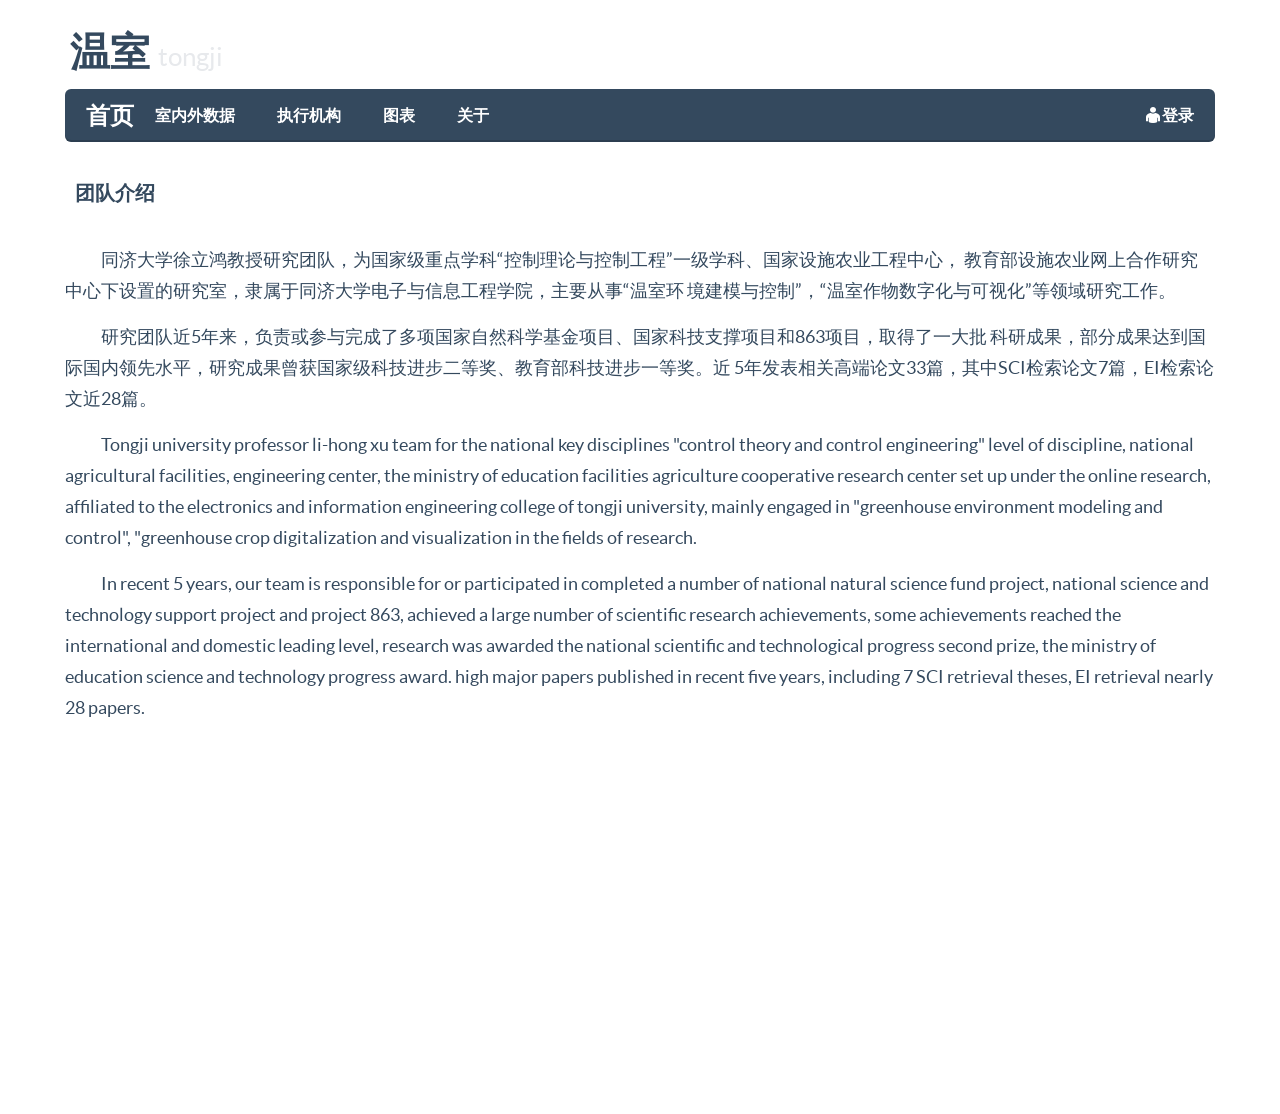
<file: index.html>
<!DOCTYPE html>
<html lang="en">
  <head>
    <meta charset="utf-8">
    <title>indoor</title>
    <meta name="viewport" content="width=device-width, initial-scale=1.0">
<link href="css/vendor/bootstrap/css/bootstrap.min.css" rel="stylesheet">
<link href="css/flat-ui.css" rel="stylesheet">
<link href="css/diy.css" rel="stylesheet">
<link rel="shortcut icon" href="img/favicon.ico">
<script src="http://apps.bdimg.com/libs/angular.js/1.4.6/angular.min.js"></script>
<script src="js/vendor/jquery.min.js"></script>
<script src="js/flat-ui.min.js"></script>
<script src="assets/js/application.js"></script>

  </head>
  <body>
    <div class="container" ng-app="myApp" ng-controller="customersCtrl">
   <h3> 温室 <small>tongji</small></h3>
      <div class="row">
        <div class="col-xs-12">
          <nav class="navbar navbar-inverse navbar-embossed" role="navigation">
            <div class="navbar-header">
              <button type="button" class="navbar-toggle" data-toggle="collapse" data-target="#navbar-collapse-01">
                <span class="sr-only">Toggle navigation</span>
              </button>
              <a class="navbar-brand" href="index.html">首页</a>
            </div>
            <div class="collapse navbar-collapse" id="navbar-collapse-01">
              <ul class="nav navbar-nav navbar-left">
                    <li><a href="indoor.html">室内外数据</a></li>
                    <li><a href="action.html">执行机构</a></li>
                    <li><a href="diagraph.html">图表</a></li>
                    <li><a href="#">关于</a></li>
                  </ul>

               
               <ul class="nav navbar-nav navbar-right">
                <li><a href="login.html"><span class="fui-user"></span>登录</a></li>
                  
                      
              </ul> 
            </div><!-- /.navbar-collapse -->
          </nav><!-- /navbar -->
        </div>
      </div> <!-- /row -->

<div class="row">
    <div class="col-xs-12">
        <h4 class="tile-title">团队介绍</h4>
        <br>
        <p style="text-indent: 2em">
            同济大学徐立鸿教授研究团队，为国家级重点学科“控制理论与控制工程”一级学科、国家设施农业工程中心，
            教育部设施农业网上合作研究中心下设置的研究室，隶属于同济大学电子与信息工程学院，主要从事“温室环
            境建模与控制”，“温室作物数字化与可视化”等领域研究工作。</p>

        <p style="text-indent: 2em">研究团队近5年来，负责或参与完成了多项国家自然科学基金项目、国家科技支撑项目和863项目，取得了一大批
            科研成果，部分成果达到国际国内领先水平，研究成果曾获国家级科技进步二等奖、教育部科技进步一等奖。近
            5年发表相关高端论文33篇，其中SCI检索论文7篇，EI检索论文近28篇。</p>

        <p style="text-indent: 2em">
            Tongji university professor li-hong xu team for the national key disciplines "control theory and control engineering"
            level of discipline, national agricultural facilities, engineering center, the ministry of education facilities
            agriculture cooperative research center set up under the online research, affiliated to the electronics and information
            engineering college of tongji university, mainly engaged in "greenhouse environment modeling and control", "greenhouse
            crop digitalization and visualization in the fields of research.
        </p>

        <p style="text-indent: 2em">In recent 5 years, our team is responsible for or participated in completed a number of national
            natural science fund project, national science and technology support project and project 863, achieved a large number of
            scientific research achievements, some achievements reached the international and domestic leading level, research was
            awarded the national scientific and technological progress second prize, the ministry of education science and technology
            progress award. high major papers published in recent five years, including 7 SCI retrieval theses, EI retrieval nearly 28 papers.</p>
        <iframe width="304" height="365" frameborder="0" scrolling="no" marginheight="0" marginwidth="0" src="http://j.map.baidu.com/yg8xF"></iframe>
       </div>

</div>


    </div>
    <!-- /.container -->



  </body>
</html>
</file>
<file: css/flat-ui.css>
@font-face {
  font-family: 'Lato';
  src: url('../fonts/lato/lato-black.eot');
  src: url('../fonts/lato/lato-black.eot?#iefix') format('embedded-opentype'), url('../fonts/lato/lato-black.woff') format('woff'), url('../fonts/lato/lato-black.ttf') format('truetype'), url('../fonts/lato/lato-black.svg#latoblack') format('svg');
  font-weight: 900;
  font-style: normal;
}
@font-face {
  font-family: 'Lato';
  src: url('../fonts/lato/lato-bold.eot');
  src: url('../fonts/lato/lato-bold.eot?#iefix') format('embedded-opentype'), url('../fonts/lato/lato-bold.woff') format('woff'), url('../fonts/lato/lato-bold.ttf') format('truetype'), url('../fonts/lato/lato-bold.svg#latobold') format('svg');
  font-weight: bold;
  font-style: normal;
}
@font-face {
  font-family: 'Lato';
  src: url('../fonts/lato/lato-bolditalic.eot');
  src: url('../fonts/lato/lato-bolditalic.eot?#iefix') format('embedded-opentype'), url('../fonts/lato/lato-bolditalic.woff') format('woff'), url('../fonts/lato/lato-bolditalic.ttf') format('truetype'), url('../fonts/lato/lato-bolditalic.svg#latobold-italic') format('svg');
  font-weight: bold;
  font-style: italic;
}
@font-face {
  font-family: 'Lato';
  src: url('../fonts/lato/lato-italic.eot');
  src: url('../fonts/lato/lato-italic.eot?#iefix') format('embedded-opentype'), url('../fonts/lato/lato-italic.woff') format('woff'), url('../fonts/lato/lato-italic.ttf') format('truetype'), url('../fonts/lato/lato-italic.svg#latoitalic') format('svg');
  font-weight: normal;
  font-style: italic;
}
@font-face {
  font-family: 'Lato';
  src: url('../fonts/lato/lato-light.eot');
  src: url('../fonts/lato/lato-light.eot?#iefix') format('embedded-opentype'), url('../fonts/lato/lato-light.woff') format('woff'), url('../fonts/lato/lato-light.ttf') format('truetype'), url('../fonts/lato/lato-light.svg#latolight') format('svg');
  font-weight: 300;
  font-style: normal;
}
@font-face {
  font-family: 'Lato';
  src: url('../fonts/lato/lato-regular.eot');
  src: url('../fonts/lato/lato-regular.eot?#iefix') format('embedded-opentype'), url('../fonts/lato/lato-regular.woff') format('woff'), url('../fonts/lato/lato-regular.ttf') format('truetype'), url('../fonts/lato/lato-regular.svg#latoregular') format('svg');
  font-weight: normal;
  font-style: normal;
}
@font-face {
  font-family: 'Flat-UI-Icons';
  src: url('../fonts/glyphicons/flat-ui-icons-regular.eot');
  src: url('../fonts/glyphicons/flat-ui-icons-regular.eot?#iefix') format('embedded-opentype'), url('../fonts/glyphicons/flat-ui-icons-regular.woff') format('woff'), url('../fonts/glyphicons/flat-ui-icons-regular.ttf') format('truetype'), url('../fonts/glyphicons/flat-ui-icons-regular.svg#flat-ui-icons-regular') format('svg');
}
[class^="fui-"],
[class*="fui-"] {
  font-family: 'Flat-UI-Icons';
  speak: none;
  font-style: normal;
  font-weight: normal;
  font-variant: normal;
  text-transform: none;
  -webkit-font-smoothing: antialiased;
  -moz-osx-font-smoothing: grayscale;
}
.fui-triangle-up:before {
  content: "\e600";
}
.fui-triangle-down:before {
  content: "\e601";
}
.fui-triangle-up-small:before {
  content: "\e602";
}
.fui-triangle-down-small:before {
  content: "\e603";
}
.fui-triangle-left-large:before {
  content: "\e604";
}
.fui-triangle-right-large:before {
  content: "\e605";
}
.fui-arrow-left:before {
  content: "\e606";
}
.fui-arrow-right:before {
  content: "\e607";
}
.fui-plus:before {
  content: "\e608";
}
.fui-cross:before {
  content: "\e609";
}
.fui-check:before {
  content: "\e60a";
}
.fui-radio-unchecked:before {
  content: "\e60b";
}
.fui-radio-checked:before {
  content: "\e60c";
}
.fui-checkbox-unchecked:before {
  content: "\e60d";
}
.fui-checkbox-checked:before {
  content: "\e60e";
}
.fui-info-circle:before {
  content: "\e60f";
}
.fui-alert-circle:before {
  content: "\e610";
}
.fui-question-circle:before {
  content: "\e611";
}
.fui-check-circle:before {
  content: "\e612";
}
.fui-cross-circle:before {
  content: "\e613";
}
.fui-plus-circle:before {
  content: "\e614";
}
.fui-pause:before {
  content: "\e615";
}
.fui-play:before {
  content: "\e616";
}
.fui-volume:before {
  content: "\e617";
}
.fui-mute:before {
  content: "\e618";
}
.fui-resize:before {
  content: "\e619";
}
.fui-list:before {
  content: "\e61a";
}
.fui-list-thumbnailed:before {
  content: "\e61b";
}
.fui-list-small-thumbnails:before {
  content: "\e61c";
}
.fui-list-large-thumbnails:before {
  content: "\e61d";
}
.fui-list-numbered:before {
  content: "\e61e";
}
.fui-list-columned:before {
  content: "\e61f";
}
.fui-list-bulleted:before {
  content: "\e620";
}
.fui-window:before {
  content: "\e621";
}
.fui-windows:before {
  content: "\e622";
}
.fui-loop:before {
  content: "\e623";
}
.fui-cmd:before {
  content: "\e624";
}
.fui-mic:before {
  content: "\e625";
}
.fui-heart:before {
  content: "\e626";
}
.fui-location:before {
  content: "\e627";
}
.fui-new:before {
  content: "\e628";
}
.fui-video:before {
  content: "\e629";
}
.fui-photo:before {
  content: "\e62a";
}
.fui-time:before {
  content: "\e62b";
}
.fui-eye:before {
  content: "\e62c";
}
.fui-chat:before {
  content: "\e62d";
}
.fui-home:before {
  content: "\e62e";
}
.fui-upload:before {
  content: "\e62f";
}
.fui-search:before {
  content: "\e630";
}
.fui-user:before {
  content: "\e631";
}
.fui-mail:before {
  content: "\e632";
}
.fui-lock:before {
  content: "\e633";
}
.fui-power:before {
  content: "\e634";
}
.fui-calendar:before {
  content: "\e635";
}
.fui-gear:before {
  content: "\e636";
}
.fui-bookmark:before {
  content: "\e637";
}
.fui-exit:before {
  content: "\e638";
}
.fui-trash:before {
  content: "\e639";
}
.fui-folder:before {
  content: "\e63a";
}
.fui-bubble:before {
  content: "\e63b";
}
.fui-export:before {
  content: "\e63c";
}
.fui-calendar-solid:before {
  content: "\e63d";
}
.fui-star:before {
  content: "\e63e";
}
.fui-star-2:before {
  content: "\e63f";
}
.fui-credit-card:before {
  content: "\e640";
}
.fui-clip:before {
  content: "\e641";
}
.fui-link:before {
  content: "\e642";
}
.fui-tag:before {
  content: "\e643";
}
.fui-document:before {
  content: "\e644";
}
.fui-image:before {
  content: "\e645";
}
.fui-facebook:before {
  content: "\e646";
}
.fui-youtube:before {
  content: "\e647";
}
.fui-vimeo:before {
  content: "\e648";
}
.fui-twitter:before {
  content: "\e649";
}
.fui-spotify:before {
  content: "\e64a";
}
.fui-skype:before {
  content: "\e64b";
}
.fui-pinterest:before {
  content: "\e64c";
}
.fui-path:before {
  content: "\e64d";
}
.fui-linkedin:before {
  content: "\e64e";
}
.fui-google-plus:before {
  content: "\e64f";
}
.fui-dribbble:before {
  content: "\e650";
}
.fui-behance:before {
  content: "\e651";
}
.fui-stumbleupon:before {
  content: "\e652";
}
.fui-yelp:before {
  content: "\e653";
}
.fui-wordpress:before {
  content: "\e654";
}
.fui-windows-8:before {
  content: "\e655";
}
.fui-vine:before {
  content: "\e656";
}
.fui-tumblr:before {
  content: "\e657";
}
.fui-paypal:before {
  content: "\e658";
}
.fui-lastfm:before {
  content: "\e659";
}
.fui-instagram:before {
  content: "\e65a";
}
.fui-html5:before {
  content: "\e65b";
}
.fui-github:before {
  content: "\e65c";
}
.fui-foursquare:before {
  content: "\e65d";
}
.fui-dropbox:before {
  content: "\e65e";
}
.fui-android:before {
  content: "\e65f";
}
.fui-apple:before {
  content: "\e660";
}
body {
  font-family: "Lato", Helvetica, Arial, sans-serif;
  font-size: 18px;
  line-height: 1.72222;
  color: #34495e;
  background-color: #ffffff;
}
a {
  color: #16a085;
  text-decoration: none;
  -webkit-transition: .25s;
          transition: .25s;
}
a:hover,
a:focus {
  color: #1abc9c;
  text-decoration: none;
}
a:focus {
  outline: none;
}
.img-rounded {
  border-radius: 6px;
}
.img-thumbnail {
  padding: 4px;
  line-height: 1.72222;
  background-color: #ffffff;
  border: 2px solid #bdc3c7;
  border-radius: 6px;
  -webkit-transition: all 0.25s ease-in-out;
          transition: all 0.25s ease-in-out;
  display: inline-block;
  max-width: 100%;
  height: auto;
}
.img-comment {
  font-size: 15px;
  line-height: 1.2;
  font-style: italic;
  margin: 24px 0;
}
h1,
h2,
h3,
h4,
h5,
h6,
.h1,
.h2,
.h3,
.h4,
.h5,
.h6 {
  font-family: inherit;
  font-weight: 700;
  line-height: 1.1;
  color: inherit;
}
h1 small,
h2 small,
h3 small,
h4 small,
h5 small,
h6 small,
.h1 small,
.h2 small,
.h3 small,
.h4 small,
.h5 small,
.h6 small {
  color: #e7e9ec;
}
h1,
h2,
h3 {
  margin-top: 30px;
  margin-bottom: 15px;
}
h4,
h5,
h6 {
  margin-top: 15px;
  margin-bottom: 15px;
}
h6 {
  font-weight: normal;
}
h1,
.h1 {
  font-size: 61px;
}
h2,
.h2 {
  font-size: 53px;
}
h3,
.h3 {
  font-size: 40px;
}
h4,
.h4 {
  font-size: 29px;
}
h5,
.h5 {
  font-size: 28px;
}
h6,
.h6 {
  font-size: 24px;
}
p {
  font-size: 18px;
  line-height: 1.72222;
  margin: 0 0 15px;
}
.lead {
  margin-bottom: 30px;
  font-size: 28px;
  line-height: 1.46428571;
  font-weight: 300;
}
@media (min-width: 768px) {
  .lead {
    font-size: 30.006px;
  }
}
small,
.small {
  font-size: 83%;
  line-height: 2.067;
}
.text-muted {
  color: #bdc3c7;
}
.text-inverse {
  color: #ffffff;
}
.text-primary {
  color: #1abc9c;
}
a.text-primary:hover {
  color: #148f77;
}
.text-warning {
  color: #f1c40f;
}
a.text-warning:hover {
  color: #c29d0b;
}
.text-danger {
  color: #e74c3c;
}
a.text-danger:hover {
  color: #d62c1a;
}
.text-success {
  color: #2ecc71;
}
a.text-success:hover {
  color: #25a25a;
}
.text-info {
  color: #3498db;
}
a.text-info:hover {
  color: #217dbb;
}
.bg-primary {
  color: #ffffff;
  background-color: #34495e;
}
a.bg-primary:hover {
  background-color: #222f3d;
}
.bg-success {
  background-color: #dff0d8;
}
a.bg-success:hover {
  background-color: #c1e2b3;
}
.bg-info {
  background-color: #d9edf7;
}
a.bg-info:hover {
  background-color: #afd9ee;
}
.bg-warning {
  background-color: #fcf8e3;
}
a.bg-warning:hover {
  background-color: #f7ecb5;
}
.bg-danger {
  background-color: #f2dede;
}
a.bg-danger:hover {
  background-color: #e4b9b9;
}
.page-header {
  padding-bottom: 14px;
  margin: 60px 0 30px;
  border-bottom: 2px solid #e7e9ec;
}
ul,
ol {
  margin-bottom: 15px;
}
dl {
  margin-bottom: 30px;
}
dt,
dd {
  line-height: 1.72222;
}
@media (min-width: 768px) {
  .dl-horizontal dt {
    width: 160px;
  }
  .dl-horizontal dd {
    margin-left: 180px;
  }
}
abbr[title],
abbr[data-original-title] {
  border-bottom: 1px dotted #bdc3c7;
}
blockquote {
  border-left: 3px solid #e7e9ec;
  padding: 0 0 0 16px;
  margin: 0 0 30px;
}
blockquote p {
  font-size: 20px;
  line-height: 1.55;
  font-weight: normal;
  margin-bottom: .4em;
}
blockquote small,
blockquote .small {
  font-size: 18px;
  line-height: 1.72222;
  font-style: italic;
  color: inherit;
}
blockquote small:before,
blockquote .small:before {
  content: "";
}
blockquote.pull-right {
  padding-right: 16px;
  padding-left: 0;
  border-right: 3px solid #e7e9ec;
  border-left: 0;
}
blockquote.pull-right small:after {
  content: "";
}
address {
  margin-bottom: 30px;
  line-height: 1.72222;
}
sub,
sup {
  font-size: 70%;
}
code,
kbd,
pre,
samp {
  font-family: Monaco, Menlo, Consolas, "Courier New", monospace;
}
code {
  padding: 2px 6px;
  font-size: 85%;
  color: #c7254e;
  background-color: #f9f2f4;
  border-radius: 4px;
}
kbd {
  padding: 2px 6px;
  font-size: 85%;
  color: #ffffff;
  background-color: #34495e;
  border-radius: 4px;
  box-shadow: none;
}
pre {
  padding: 8px;
  margin: 0 0 15px;
  font-size: 13px;
  line-height: 1.72222;
  color: inherit;
  background-color: #ffffff;
  border: 2px solid #e7e9ec;
  border-radius: 6px;
  white-space: pre;
}
.pre-scrollable {
  max-height: 340px;
}
.thumbnail {
  display: block;
  padding: 4px;
  margin-bottom: 5px;
  line-height: 1.72222;
  background-color: #ffffff;
  border: 2px solid #bdc3c7;
  border-radius: 6px;
  -webkit-transition: border 0.25s ease-in-out;
          transition: border 0.25s ease-in-out;
}
.thumbnail > img,
.thumbnail a > img {
  display: block;
  max-width: 100%;
  height: auto;
  margin-left: auto;
  margin-right: auto;
}
a.thumbnail:hover,
a.thumbnail:focus,
a.thumbnail.active {
  border-color: #16a085;
}
.thumbnail .caption {
  padding: 9px;
  color: #34495e;
}
.btn {
  border: none;
  font-size: 15px;
  font-weight: normal;
  line-height: 1.4;
  border-radius: 4px;
  padding: 10px 15px;
  -webkit-font-smoothing: subpixel-antialiased;
  -webkit-transition: border 0.25s linear, color 0.25s linear, background-color 0.25s linear;
          transition: border 0.25s linear, color 0.25s linear, background-color 0.25s linear;
}
.btn:hover,
.btn:focus {
  outline: none;
  color: #ffffff;
}
.btn:active,
.btn.active {
  outline: none;
  box-shadow: none;
}
.btn:focus:active {
  outline: none;
}
.btn.disabled,
.btn[disabled],
fieldset[disabled] .btn {
  background-color: #bdc3c7;
  color: rgba(255, 255, 255, 0.75);
  opacity: 0.7;
  filter: alpha(opacity=70);
  cursor: not-allowed;
}
.btn [class^="fui-"] {
  margin: 0 1px;
  position: relative;
  line-height: 1;
  top: 1px;
}
.btn-xs.btn [class^="fui-"] {
  font-size: 11px;
  top: 0;
}
.btn-hg.btn [class^="fui-"] {
  top: 2px;
}
.btn-default {
  color: #ffffff;
  background-color: #bdc3c7;
}
.btn-default:hover,
.btn-default.hover,
.btn-default:focus,
.btn-default:active,
.btn-default.active,
.open > .dropdown-toggle.btn-default {
  color: #ffffff;
  background-color: #cacfd2;
  border-color: #cacfd2;
}
.btn-default:active,
.btn-default.active,
.open > .dropdown-toggle.btn-default {
  background: #a1a6a9;
  border-color: #a1a6a9;
}
.btn-default.disabled,
.btn-default[disabled],
fieldset[disabled] .btn-default,
.btn-default.disabled:hover,
.btn-default[disabled]:hover,
fieldset[disabled] .btn-default:hover,
.btn-default.disabled.hover,
.btn-default[disabled].hover,
fieldset[disabled] .btn-default.hover,
.btn-default.disabled:focus,
.btn-default[disabled]:focus,
fieldset[disabled] .btn-default:focus,
.btn-default.disabled:active,
.btn-default[disabled]:active,
fieldset[disabled] .btn-default:active,
.btn-default.disabled.active,
.btn-default[disabled].active,
fieldset[disabled] .btn-default.active {
  background-color: #bdc3c7;
  border-color: #bdc3c7;
}
.btn-default .badge {
  color: #bdc3c7;
  background-color: #ffffff;
}
.btn-primary {
  color: #ffffff;
  background-color: #1abc9c;
}
.btn-primary:hover,
.btn-primary.hover,
.btn-primary:focus,
.btn-primary:active,
.btn-primary.active,
.open > .dropdown-toggle.btn-primary {
  color: #ffffff;
  background-color: #48c9b0;
  border-color: #48c9b0;
}
.btn-primary:active,
.btn-primary.active,
.open > .dropdown-toggle.btn-primary {
  background: #16a085;
  border-color: #16a085;
}
.btn-primary.disabled,
.btn-primary[disabled],
fieldset[disabled] .btn-primary,
.btn-primary.disabled:hover,
.btn-primary[disabled]:hover,
fieldset[disabled] .btn-primary:hover,
.btn-primary.disabled.hover,
.btn-primary[disabled].hover,
fieldset[disabled] .btn-primary.hover,
.btn-primary.disabled:focus,
.btn-primary[disabled]:focus,
fieldset[disabled] .btn-primary:focus,
.btn-primary.disabled:active,
.btn-primary[disabled]:active,
fieldset[disabled] .btn-primary:active,
.btn-primary.disabled.active,
.btn-primary[disabled].active,
fieldset[disabled] .btn-primary.active {
  background-color: #bdc3c7;
  border-color: #1abc9c;
}
.btn-primary .badge {
  color: #1abc9c;
  background-color: #ffffff;
}
.btn-info {
  color: #ffffff;
  background-color: #3498db;
}
.btn-info:hover,
.btn-info.hover,
.btn-info:focus,
.btn-info:active,
.btn-info.active,
.open > .dropdown-toggle.btn-info {
  color: #ffffff;
  background-color: #5dade2;
  border-color: #5dade2;
}
.btn-info:active,
.btn-info.active,
.open > .dropdown-toggle.btn-info {
  background: #2c81ba;
  border-color: #2c81ba;
}
.btn-info.disabled,
.btn-info[disabled],
fieldset[disabled] .btn-info,
.btn-info.disabled:hover,
.btn-info[disabled]:hover,
fieldset[disabled] .btn-info:hover,
.btn-info.disabled.hover,
.btn-info[disabled].hover,
fieldset[disabled] .btn-info.hover,
.btn-info.disabled:focus,
.btn-info[disabled]:focus,
fieldset[disabled] .btn-info:focus,
.btn-info.disabled:active,
.btn-info[disabled]:active,
fieldset[disabled] .btn-info:active,
.btn-info.disabled.active,
.btn-info[disabled].active,
fieldset[disabled] .btn-info.active {
  background-color: #bdc3c7;
  border-color: #3498db;
}
.btn-info .badge {
  color: #3498db;
  background-color: #ffffff;
}
.btn-danger {
  color: #ffffff;
  background-color: #e74c3c;
}
.btn-danger:hover,
.btn-danger.hover,
.btn-danger:focus,
.btn-danger:active,
.btn-danger.active,
.open > .dropdown-toggle.btn-danger {
  color: #ffffff;
  background-color: #ec7063;
  border-color: #ec7063;
}
.btn-danger:active,
.btn-danger.active,
.open > .dropdown-toggle.btn-danger {
  background: #c44133;
  border-color: #c44133;
}
.btn-danger.disabled,
.btn-danger[disabled],
fieldset[disabled] .btn-danger,
.btn-danger.disabled:hover,
.btn-danger[disabled]:hover,
fieldset[disabled] .btn-danger:hover,
.btn-danger.disabled.hover,
.btn-danger[disabled].hover,
fieldset[disabled] .btn-danger.hover,
.btn-danger.disabled:focus,
.btn-danger[disabled]:focus,
fieldset[disabled] .btn-danger:focus,
.btn-danger.disabled:active,
.btn-danger[disabled]:active,
fieldset[disabled] .btn-danger:active,
.btn-danger.disabled.active,
.btn-danger[disabled].active,
fieldset[disabled] .btn-danger.active {
  background-color: #bdc3c7;
  border-color: #e74c3c;
}
.btn-danger .badge {
  color: #e74c3c;
  background-color: #ffffff;
}
.btn-success {
  color: #ffffff;
  background-color: #2ecc71;
}
.btn-success:hover,
.btn-success.hover,
.btn-success:focus,
.btn-success:active,
.btn-success.active,
.open > .dropdown-toggle.btn-success {
  color: #ffffff;
  background-color: #58d68d;
  border-color: #58d68d;
}
.btn-success:active,
.btn-success.active,
.open > .dropdown-toggle.btn-success {
  background: #27ad60;
  border-color: #27ad60;
}
.btn-success.disabled,
.btn-success[disabled],
fieldset[disabled] .btn-success,
.btn-success.disabled:hover,
.btn-success[disabled]:hover,
fieldset[disabled] .btn-success:hover,
.btn-success.disabled.hover,
.btn-success[disabled].hover,
fieldset[disabled] .btn-success.hover,
.btn-success.disabled:focus,
.btn-success[disabled]:focus,
fieldset[disabled] .btn-success:focus,
.btn-success.disabled:active,
.btn-success[disabled]:active,
fieldset[disabled] .btn-success:active,
.btn-success.disabled.active,
.btn-success[disabled].active,
fieldset[disabled] .btn-success.active {
  background-color: #bdc3c7;
  border-color: #2ecc71;
}
.btn-success .badge {
  color: #2ecc71;
  background-color: #ffffff;
}
.btn-warning {
  color: #ffffff;
  background-color: #f1c40f;
}
.btn-warning:hover,
.btn-warning.hover,
.btn-warning:focus,
.btn-warning:active,
.btn-warning.active,
.open > .dropdown-toggle.btn-warning {
  color: #ffffff;
  background-color: #f4d313;
  border-color: #f4d313;
}
.btn-warning:active,
.btn-warning.active,
.open > .dropdown-toggle.btn-warning {
  background: #cda70d;
  border-color: #cda70d;
}
.btn-warning.disabled,
.btn-warning[disabled],
fieldset[disabled] .btn-warning,
.btn-warning.disabled:hover,
.btn-warning[disabled]:hover,
fieldset[disabled] .btn-warning:hover,
.btn-warning.disabled.hover,
.btn-warning[disabled].hover,
fieldset[disabled] .btn-warning.hover,
.btn-warning.disabled:focus,
.btn-warning[disabled]:focus,
fieldset[disabled] .btn-warning:focus,
.btn-warning.disabled:active,
.btn-warning[disabled]:active,
fieldset[disabled] .btn-warning:active,
.btn-warning.disabled.active,
.btn-warning[disabled].active,
fieldset[disabled] .btn-warning.active {
  background-color: #bdc3c7;
  border-color: #f1c40f;
}
.btn-warning .badge {
  color: #f1c40f;
  background-color: #ffffff;
}
.btn-inverse {
  color: #ffffff;
  background-color: #34495e;
}
.btn-inverse:hover,
.btn-inverse.hover,
.btn-inverse:focus,
.btn-inverse:active,
.btn-inverse.active,
.open > .dropdown-toggle.btn-inverse {
  color: #ffffff;
  background-color: #415b76;
  border-color: #415b76;
}
.btn-inverse:active,
.btn-inverse.active,
.open > .dropdown-toggle.btn-inverse {
  background: #2c3e50;
  border-color: #2c3e50;
}
.btn-inverse.disabled,
.btn-inverse[disabled],
fieldset[disabled] .btn-inverse,
.btn-inverse.disabled:hover,
.btn-inverse[disabled]:hover,
fieldset[disabled] .btn-inverse:hover,
.btn-inverse.disabled.hover,
.btn-inverse[disabled].hover,
fieldset[disabled] .btn-inverse.hover,
.btn-inverse.disabled:focus,
.btn-inverse[disabled]:focus,
fieldset[disabled] .btn-inverse:focus,
.btn-inverse.disabled:active,
.btn-inverse[disabled]:active,
fieldset[disabled] .btn-inverse:active,
.btn-inverse.disabled.active,
.btn-inverse[disabled].active,
fieldset[disabled] .btn-inverse.active {
  background-color: #bdc3c7;
  border-color: #34495e;
}
.btn-inverse .badge {
  color: #34495e;
  background-color: #ffffff;
}
.btn-embossed {
  box-shadow: inset 0 -2px 0 rgba(0, 0, 0, 0.15);
}
.btn-embossed.active,
.btn-embossed:active {
  box-shadow: inset 0 2px 0 rgba(0, 0, 0, 0.15);
}
.btn-wide {
  min-width: 140px;
  padding-left: 30px;
  padding-right: 30px;
}
.btn-link {
  color: #16a085;
}
.btn-link:hover,
.btn-link:focus {
  color: #1abc9c;
  text-decoration: underline;
  background-color: transparent;
}
.btn-link[disabled]:hover,
fieldset[disabled] .btn-link:hover,
.btn-link[disabled]:focus,
fieldset[disabled] .btn-link:focus {
  color: #bdc3c7;
  text-decoration: none;
}
.btn-hg,
.btn-group-hg > .btn {
  padding: 13px 20px;
  font-size: 22px;
  line-height: 1.227;
  border-radius: 6px;
}
.btn-lg,
.btn-group-lg > .btn {
  padding: 10px 19px;
  font-size: 17px;
  line-height: 1.471;
  border-radius: 6px;
}
.btn-sm,
.btn-group-sm > .btn {
  padding: 9px 13px;
  font-size: 13px;
  line-height: 1.385;
  border-radius: 4px;
}
.btn-xs,
.btn-group-xs > .btn {
  padding: 6px 9px;
  font-size: 12px;
  line-height: 1.083;
  border-radius: 3px;
}
.btn-tip {
  font-weight: 300;
  padding-left: 10px;
  font-size: 92%;
}
.btn-block {
  white-space: normal;
}
[class*="btn-social-"] {
  padding: 10px 15px;
  font-size: 13px;
  line-height: 1.077;
  border-radius: 4px;
}
.btn-social-pinterest {
  color: #ffffff;
  background-color: #cb2028;
}
.btn-social-pinterest:hover,
.btn-social-pinterest:focus {
  background-color: #d54d53;
}
.btn-social-pinterest:active,
.btn-social-pinterest.active {
  background-color: #ad1b22;
}
.btn-social-linkedin {
  color: #ffffff;
  background-color: #0072b5;
}
.btn-social-linkedin:hover,
.btn-social-linkedin:focus {
  background-color: #338ec4;
}
.btn-social-linkedin:active,
.btn-social-linkedin.active {
  background-color: #00619a;
}
.btn-social-stumbleupon {
  color: #ffffff;
  background-color: #ed4a13;
}
.btn-social-stumbleupon:hover,
.btn-social-stumbleupon:focus {
  background-color: #f16e42;
}
.btn-social-stumbleupon:active,
.btn-social-stumbleupon.active {
  background-color: #c93f10;
}
.btn-social-googleplus {
  color: #ffffff;
  background-color: #2d2d2d;
}
.btn-social-googleplus:hover,
.btn-social-googleplus:focus {
  background-color: #575757;
}
.btn-social-googleplus:active,
.btn-social-googleplus.active {
  background-color: #262626;
}
.btn-social-facebook {
  color: #ffffff;
  background-color: #2f4b93;
}
.btn-social-facebook:hover,
.btn-social-facebook:focus {
  background-color: #596fa9;
}
.btn-social-facebook:active,
.btn-social-facebook.active {
  background-color: #28407d;
}
.btn-social-twitter {
  color: #ffffff;
  background-color: #00bdef;
}
.btn-social-twitter:hover,
.btn-social-twitter:focus {
  background-color: #33caf2;
}
.btn-social-twitter:active,
.btn-social-twitter.active {
  background-color: #00a1cb;
}
.btn-group > .btn + .btn {
  margin-left: 0;
}
.btn-group > .btn + .dropdown-toggle {
  border-left: 2px solid rgba(52, 73, 94, 0.15);
  padding: 10px 12px;
}
.btn-group > .btn + .dropdown-toggle .caret {
  margin-left: 3px;
  margin-right: 3px;
}
.btn-group > .btn.btn-gh + .dropdown-toggle .caret {
  margin-left: 7px;
  margin-right: 7px;
}
.btn-group > .btn.btn-sm + .dropdown-toggle .caret {
  margin-left: 0;
  margin-right: 0;
}
.dropdown-toggle .caret {
  margin-left: 8px;
}
.btn-group-xs > .btn + .dropdown-toggle {
  padding: 6px 9px;
}
.btn-group-sm > .btn + .dropdown-toggle {
  padding: 9px 13px;
}
.btn-group-lg > .btn + .dropdown-toggle {
  padding: 10px 19px;
}
.btn-group-hg > .btn + .dropdown-toggle {
  padding: 13px 20px;
}
.btn-xs .caret {
  border-width: 6px 4px 0;
  border-bottom-width: 0;
}
.btn-lg .caret {
  border-width: 8px 6px 0;
  border-bottom-width: 0;
}
.dropup .btn-lg .caret {
  border-width: 0 6px 8px;
}
.dropup .btn-xs .caret {
  border-width: 0 4px 6px;
}
.btn-group > .btn,
.btn-group > .dropdown-menu,
.btn-group > .popover {
  font-weight: 400;
}
.btn-group:focus .dropdown-toggle {
  outline: none;
  -webkit-transition: .25s;
          transition: .25s;
}
.btn-group.open .dropdown-toggle {
  color: rgba(255, 255, 255, 0.75);
  box-shadow: none;
}
.btn-toolbar .btn.active {
  color: #ffffff;
}
.btn-toolbar .btn > [class^="fui-"] {
  font-size: 16px;
  margin: 0 1px;
}
legend {
  display: block;
  width: 100%;
  padding: 0;
  margin-bottom: 30px / 2;
  font-size: 24px;
  line-height: inherit;
  color: inherit;
  border-bottom: none;
}
textarea {
  font-size: 20px;
  line-height: 24px;
  padding: 5px 11px;
}
input[type="search"] {
  -webkit-appearance: none !important;
}
label {
  font-weight: normal;
  font-size: 15px;
  line-height: 2.3;
}
.form-control::-moz-placeholder,
.select2-search input[type="text"]::-moz-placeholder {
  color: #b2bcc5;
  opacity: 1;
}
.form-control:-ms-input-placeholder,
.select2-search input[type="text"]:-ms-input-placeholder {
  color: #b2bcc5;
}
.form-control::-webkit-input-placeholder,
.select2-search input[type="text"]::-webkit-input-placeholder {
  color: #b2bcc5;
}
.form-control,
.select2-search input[type="text"] {
  border: 2px solid #bdc3c7;
  color: #34495e;
  font-family: "Lato", Helvetica, Arial, sans-serif;
  font-size: 15px;
  line-height: 1.467;
  padding: 8px 12px;
  height: 42px;
  border-radius: 6px;
  box-shadow: none;
  -webkit-transition: border 0.25s linear, color 0.25s linear, background-color 0.25s linear;
          transition: border 0.25s linear, color 0.25s linear, background-color 0.25s linear;
}
.form-group.focus .form-control,
.form-control:focus,
.form-group.focus .select2-search input[type="text"],
.select2-search input[type="text"]:focus {
  border-color: #1abc9c;
  outline: 0;
  box-shadow: none;
}
.form-control[disabled],
.form-control[readonly],
fieldset[disabled] .form-control,
.select2-search input[type="text"][disabled],
.select2-search input[type="text"][readonly],
fieldset[disabled] .select2-search input[type="text"] {
  background-color: #f4f6f6;
  border-color: #d5dbdb;
  color: #d5dbdb;
  cursor: default;
  opacity: 0.7;
  filter: alpha(opacity=70);
}
.form-control.flat,
.select2-search input[type="text"].flat {
  border-color: transparent;
}
.form-control.flat:hover,
.select2-search input[type="text"].flat:hover {
  border-color: #bdc3c7;
}
.form-control.flat:focus,
.select2-search input[type="text"].flat:focus {
  border-color: #1abc9c;
}
.input-sm,
.form-group-sm .form-control,
.form-group-sm .select2-search input[type="text"],
.select2-search input[type="text"] {
  height: 35px;
  padding: 6px 10px;
  font-size: 13px;
  line-height: 1.462;
  border-radius: 6px;
}
select.input-sm,
select.form-group-sm .form-control,
select.form-group-sm .select2-search input[type="text"],
select.select2-search input[type="text"] {
  height: 35px;
  line-height: 35px;
}
textarea.input-sm,
textarea.form-group-sm .form-control,
select[multiple].input-sm,
select[multiple].form-group-sm .form-control,
textarea.form-group-sm .select2-search input[type="text"],
select[multiple].form-group-sm .select2-search input[type="text"],
textarea.select2-search input[type="text"],
select[multiple].select2-search input[type="text"] {
  height: auto;
}
.input-lg,
.form-group-lg .form-control,
.form-group-lg .select2-search input[type="text"] {
  height: 45px;
  padding: 10px 15px;
  font-size: 17px;
  line-height: 1.235;
  border-radius: 6px;
}
select.input-lg,
select.form-group-lg .form-control,
select.form-group-lg .select2-search input[type="text"] {
  height: 45px;
  line-height: 45px;
}
textarea.input-lg,
textarea.form-group-lg .form-control,
select[multiple].input-lg,
select[multiple].form-group-lg .form-control,
textarea.form-group-lg .select2-search input[type="text"],
select[multiple].form-group-lg .select2-search input[type="text"] {
  height: auto;
}
.input-hg,
.form-group-hg .form-control,
.form-horizontal .form-group-hg .form-control,
.form-group-hg .select2-search input[type="text"],
.form-horizontal .form-group-hg .select2-search input[type="text"] {
  height: 53px;
  padding: 10px 16px;
  font-size: 22px;
  line-height: 1.318;
  border-radius: 6px;
}
select.input-hg,
select.form-group-hg .form-control,
select.form-group-hg .select2-search input[type="text"] {
  height: 53px;
  line-height: 53px;
}
textarea.input-hg,
textarea.form-group-hg .form-control,
select[multiple].input-hg,
select[multiple].form-group-hg .form-control,
textarea.form-group-hg .select2-search input[type="text"],
select[multiple].form-group-hg .select2-search input[type="text"] {
  height: auto;
}
.form-control-feedback {
  position: absolute;
  top: 2px;
  right: 2px;
  margin-top: 1px;
  line-height: 36px;
  font-size: 17px;
  color: #b2bcc5;
  background-color: transparent;
  padding: 0 12px 0 0;
  border-radius: 6px;
  pointer-events: none;
}
.input-hg + .form-control-feedback,
.control-feedback-hg {
  font-size: 20px;
  line-height: 48px;
  padding-right: 16px;
  width: auto;
  height: 48px;
}
.input-lg + .form-control-feedback,
.control-feedback-lg {
  font-size: 18px;
  line-height: 40px;
  width: auto;
  height: 40px;
  padding-right: 15px;
}
.input-sm + .form-control-feedback,
.control-feedback-sm,
.select2-search input[type="text"] + .form-control-feedback {
  line-height: 29px;
  height: 29px;
  width: auto;
  padding-right: 10px;
}
.has-success .help-block,
.has-success .control-label,
.has-success .radio,
.has-success .checkbox,
.has-success .radio-inline,
.has-success .checkbox-inline {
  color: #2ecc71;
}
.has-success .form-control,
.has-success .select2-search input[type="text"] {
  color: #2ecc71;
  border-color: #2ecc71;
  box-shadow: none;
}
.has-success .form-control::-moz-placeholder,
.has-success .select2-search input[type="text"]::-moz-placeholder {
  color: #2ecc71;
  opacity: 1;
}
.has-success .form-control:-ms-input-placeholder,
.has-success .select2-search input[type="text"]:-ms-input-placeholder {
  color: #2ecc71;
}
.has-success .form-control::-webkit-input-placeholder,
.has-success .select2-search input[type="text"]::-webkit-input-placeholder {
  color: #2ecc71;
}
.has-success .form-control:focus,
.has-success .select2-search input[type="text"]:focus {
  border-color: #2ecc71;
  box-shadow: none;
}
.has-success .input-group-addon {
  color: #2ecc71;
  border-color: #2ecc71;
  background-color: #ffffff;
}
.has-success .form-control-feedback {
  color: #2ecc71;
}
.has-warning .help-block,
.has-warning .control-label,
.has-warning .radio,
.has-warning .checkbox,
.has-warning .radio-inline,
.has-warning .checkbox-inline {
  color: #f1c40f;
}
.has-warning .form-control,
.has-warning .select2-search input[type="text"] {
  color: #f1c40f;
  border-color: #f1c40f;
  box-shadow: none;
}
.has-warning .form-control::-moz-placeholder,
.has-warning .select2-search input[type="text"]::-moz-placeholder {
  color: #f1c40f;
  opacity: 1;
}
.has-warning .form-control:-ms-input-placeholder,
.has-warning .select2-search input[type="text"]:-ms-input-placeholder {
  color: #f1c40f;
}
.has-warning .form-control::-webkit-input-placeholder,
.has-warning .select2-search input[type="text"]::-webkit-input-placeholder {
  color: #f1c40f;
}
.has-warning .form-control:focus,
.has-warning .select2-search input[type="text"]:focus {
  border-color: #f1c40f;
  box-shadow: none;
}
.has-warning .input-group-addon {
  color: #f1c40f;
  border-color: #f1c40f;
  background-color: #ffffff;
}
.has-warning .form-control-feedback {
  color: #f1c40f;
}
.has-error .help-block,
.has-error .control-label,
.has-error .radio,
.has-error .checkbox,
.has-error .radio-inline,
.has-error .checkbox-inline {
  color: #e74c3c;
}
.has-error .form-control,
.has-error .select2-search input[type="text"] {
  color: #e74c3c;
  border-color: #e74c3c;
  box-shadow: none;
}
.has-error .form-control::-moz-placeholder,
.has-error .select2-search input[type="text"]::-moz-placeholder {
  color: #e74c3c;
  opacity: 1;
}
.has-error .form-control:-ms-input-placeholder,
.has-error .select2-search input[type="text"]:-ms-input-placeholder {
  color: #e74c3c;
}
.has-error .form-control::-webkit-input-placeholder,
.has-error .select2-search input[type="text"]::-webkit-input-placeholder {
  color: #e74c3c;
}
.has-error .form-control:focus,
.has-error .select2-search input[type="text"]:focus {
  border-color: #e74c3c;
  box-shadow: none;
}
.has-error .input-group-addon {
  color: #e74c3c;
  border-color: #e74c3c;
  background-color: #ffffff;
}
.has-error .form-control-feedback {
  color: #e74c3c;
}
.form-control[disabled] + .form-control-feedback,
.form-control[readonly] + .form-control-feedback,
fieldset[disabled] .form-control + .form-control-feedback,
.form-control.disabled + .form-control-feedback,
.select2-search input[type="text"][disabled] + .form-control-feedback,
.select2-search input[type="text"][readonly] + .form-control-feedback,
fieldset[disabled] .select2-search input[type="text"] + .form-control-feedback,
.select2-search input[type="text"].disabled + .form-control-feedback {
  cursor: not-allowed;
  color: #d5dbdb;
  background-color: transparent;
  opacity: 0.7;
  filter: alpha(opacity=70);
}
.help-block {
  font-size: 14px;
  margin-bottom: 5px;
  color: #6b7a88;
}
.form-group {
  position: relative;
  margin-bottom: 20px;
}
.form-horizontal .radio,
.form-horizontal .checkbox,
.form-horizontal .radio-inline,
.form-horizontal .checkbox-inline {
  margin-top: 0;
  margin-bottom: 0;
  padding-top: 0;
}
@media (min-width: 768px) {
  .form-horizontal .control-label {
    padding-top: 3px;
    padding-bottom: 3px;
  }
}
.form-horizontal .form-group {
  margin-left: -15px;
  margin-right: -15px;
}
.form-horizontal .form-control-static {
  padding-top: 6px;
  padding-bottom: 6px;
}
@media (min-width: 768px) {
  .form-horizontal .form-group-hg .control-label {
    font-size: 22px;
    padding-top: 2px;
    padding-bottom: 0;
  }
}
@media (min-width: 768px) {
  .form-horizontal .form-group-lg .control-label {
    font-size: 17px;
    padding-top: 3px;
    padding-bottom: 2px;
  }
}
@media (min-width: 768px) {
  .form-horizontal .form-group-sm .control-label {
    font-size: 13px;
    padding-top: 2px;
    padding-bottom: 2px;
  }
}
.input-group .form-control,
.input-group .select2-search input[type="text"] {
  position: static;
}
.input-group-hg > .form-control,
.input-group-hg > .input-group-addon,
.input-group-hg > .input-group-btn > .btn,
.input-group-hg > .select2-search input[type="text"] {
  height: 53px;
  padding: 10px 16px;
  font-size: 22px;
  line-height: 1.318;
  border-radius: 6px;
}
select.input-group-hg > .form-control,
select.input-group-hg > .input-group-addon,
select.input-group-hg > .input-group-btn > .btn,
select.input-group-hg > .select2-search input[type="text"] {
  height: 53px;
  line-height: 53px;
}
textarea.input-group-hg > .form-control,
textarea.input-group-hg > .input-group-addon,
textarea.input-group-hg > .input-group-btn > .btn,
select[multiple].input-group-hg > .form-control,
select[multiple].input-group-hg > .input-group-addon,
select[multiple].input-group-hg > .input-group-btn > .btn,
textarea.input-group-hg > .select2-search input[type="text"],
select[multiple].input-group-hg > .select2-search input[type="text"] {
  height: auto;
}
.input-group-lg > .form-control,
.input-group-lg > .input-group-addon,
.input-group-lg > .input-group-btn > .btn,
.input-group-lg > .select2-search input[type="text"] {
  height: 45px;
  padding: 10px 15px;
  font-size: 17px;
  line-height: 1.235;
  border-radius: 6px;
}
select.input-group-lg > .form-control,
select.input-group-lg > .input-group-addon,
select.input-group-lg > .input-group-btn > .btn,
select.input-group-lg > .select2-search input[type="text"] {
  height: 45px;
  line-height: 45px;
}
textarea.input-group-lg > .form-control,
textarea.input-group-lg > .input-group-addon,
textarea.input-group-lg > .input-group-btn > .btn,
select[multiple].input-group-lg > .form-control,
select[multiple].input-group-lg > .input-group-addon,
select[multiple].input-group-lg > .input-group-btn > .btn,
textarea.input-group-lg > .select2-search input[type="text"],
select[multiple].input-group-lg > .select2-search input[type="text"] {
  height: auto;
}
.input-group-sm > .form-control,
.input-group-sm > .input-group-addon,
.input-group-sm > .input-group-btn > .btn,
.input-group-sm > .select2-search input[type="text"] {
  height: 35px;
  padding: 6px 10px;
  font-size: 13px;
  line-height: 1.462;
  border-radius: 6px;
}
select.input-group-sm > .form-control,
select.input-group-sm > .input-group-addon,
select.input-group-sm > .input-group-btn > .btn,
select.input-group-sm > .select2-search input[type="text"] {
  height: 35px;
  line-height: 35px;
}
textarea.input-group-sm > .form-control,
textarea.input-group-sm > .input-group-addon,
textarea.input-group-sm > .input-group-btn > .btn,
select[multiple].input-group-sm > .form-control,
select[multiple].input-group-sm > .input-group-addon,
select[multiple].input-group-sm > .input-group-btn > .btn,
textarea.input-group-sm > .select2-search input[type="text"],
select[multiple].input-group-sm > .select2-search input[type="text"] {
  height: auto;
}
.input-group-addon {
  padding: 10px 12px;
  font-size: 15px;
  color: #ffffff;
  text-align: center;
  background-color: #bdc3c7;
  border: 2px solid #bdc3c7;
  border-radius: 6px;
  -webkit-transition: border 0.25s linear, color 0.25s linear, background-color 0.25s linear;
          transition: border 0.25s linear, color 0.25s linear, background-color 0.25s linear;
}
.input-group-hg .input-group-addon,
.input-group-lg .input-group-addon,
.input-group-sm .input-group-addon {
  line-height: 1;
}
.input-group .form-control:first-child,
.input-group-addon:first-child,
.input-group-btn:first-child > .btn,
.input-group-btn:first-child > .dropdown-toggle,
.input-group-btn:last-child > .btn:not(:last-child):not(.dropdown-toggle),
.input-group .select2-search input[type="text"]:first-child {
  border-bottom-right-radius: 0;
  border-top-right-radius: 0;
}
.input-group .form-control:last-child,
.input-group-addon:last-child,
.input-group-btn:last-child > .btn,
.input-group-btn:last-child > .dropdown-toggle,
.input-group-btn:first-child > .btn:not(:first-child),
.input-group .select2-search input[type="text"]:last-child {
  border-bottom-left-radius: 0;
  border-top-left-radius: 0;
}
.form-group.focus .input-group-addon,
.input-group.focus .input-group-addon {
  background-color: #1abc9c;
  border-color: #1abc9c;
}
.form-group.focus .input-group-btn > .btn-default + .btn-default,
.input-group.focus .input-group-btn > .btn-default + .btn-default {
  border-left-color: #16a085;
}
.form-group.focus .input-group-btn .btn,
.input-group.focus .input-group-btn .btn {
  border-color: #1abc9c;
  background-color: #ffffff;
  color: #1abc9c;
}
.form-group.focus .input-group-btn .btn-default,
.input-group.focus .input-group-btn .btn-default {
  color: #ffffff;
  background-color: #1abc9c;
}
.form-group.focus .input-group-btn .btn-default:hover,
.input-group.focus .input-group-btn .btn-default:hover,
.form-group.focus .input-group-btn .btn-default.hover,
.input-group.focus .input-group-btn .btn-default.hover,
.form-group.focus .input-group-btn .btn-default:focus,
.input-group.focus .input-group-btn .btn-default:focus,
.form-group.focus .input-group-btn .btn-default:active,
.input-group.focus .input-group-btn .btn-default:active,
.form-group.focus .input-group-btn .btn-default.active,
.input-group.focus .input-group-btn .btn-default.active,
.open > .dropdown-toggle.form-group.focus .input-group-btn .btn-default,
.open > .dropdown-toggle.input-group.focus .input-group-btn .btn-default {
  color: #ffffff;
  background-color: #48c9b0;
  border-color: #48c9b0;
}
.form-group.focus .input-group-btn .btn-default:active,
.input-group.focus .input-group-btn .btn-default:active,
.form-group.focus .input-group-btn .btn-default.active,
.input-group.focus .input-group-btn .btn-default.active,
.open > .dropdown-toggle.form-group.focus .input-group-btn .btn-default,
.open > .dropdown-toggle.input-group.focus .input-group-btn .btn-default {
  background: #16a085;
  border-color: #16a085;
}
.form-group.focus .input-group-btn .btn-default.disabled,
.input-group.focus .input-group-btn .btn-default.disabled,
.form-group.focus .input-group-btn .btn-default[disabled],
.input-group.focus .input-group-btn .btn-default[disabled],
fieldset[disabled] .form-group.focus .input-group-btn .btn-default,
fieldset[disabled] .input-group.focus .input-group-btn .btn-default,
.form-group.focus .input-group-btn .btn-default.disabled:hover,
.input-group.focus .input-group-btn .btn-default.disabled:hover,
.form-group.focus .input-group-btn .btn-default[disabled]:hover,
.input-group.focus .input-group-btn .btn-default[disabled]:hover,
fieldset[disabled] .form-group.focus .input-group-btn .btn-default:hover,
fieldset[disabled] .input-group.focus .input-group-btn .btn-default:hover,
.form-group.focus .input-group-btn .btn-default.disabled.hover,
.input-group.focus .input-group-btn .btn-default.disabled.hover,
.form-group.focus .input-group-btn .btn-default[disabled].hover,
.input-group.focus .input-group-btn .btn-default[disabled].hover,
fieldset[disabled] .form-group.focus .input-group-btn .btn-default.hover,
fieldset[disabled] .input-group.focus .input-group-btn .btn-default.hover,
.form-group.focus .input-group-btn .btn-default.disabled:focus,
.input-group.focus .input-group-btn .btn-default.disabled:focus,
.form-group.focus .input-group-btn .btn-default[disabled]:focus,
.input-group.focus .input-group-btn .btn-default[disabled]:focus,
fieldset[disabled] .form-group.focus .input-group-btn .btn-default:focus,
fieldset[disabled] .input-group.focus .input-group-btn .btn-default:focus,
.form-group.focus .input-group-btn .btn-default.disabled:active,
.input-group.focus .input-group-btn .btn-default.disabled:active,
.form-group.focus .input-group-btn .btn-default[disabled]:active,
.input-group.focus .input-group-btn .btn-default[disabled]:active,
fieldset[disabled] .form-group.focus .input-group-btn .btn-default:active,
fieldset[disabled] .input-group.focus .input-group-btn .btn-default:active,
.form-group.focus .input-group-btn .btn-default.disabled.active,
.input-group.focus .input-group-btn .btn-default.disabled.active,
.form-group.focus .input-group-btn .btn-default[disabled].active,
.input-group.focus .input-group-btn .btn-default[disabled].active,
fieldset[disabled] .form-group.focus .input-group-btn .btn-default.active,
fieldset[disabled] .input-group.focus .input-group-btn .btn-default.active {
  background-color: #bdc3c7;
  border-color: #1abc9c;
}
.form-group.focus .input-group-btn .btn-default .badge,
.input-group.focus .input-group-btn .btn-default .badge {
  color: #1abc9c;
  background-color: #ffffff;
}
.input-group-btn .btn {
  background-color: #ffffff;
  border: 2px solid #bdc3c7;
  color: #bdc3c7;
  line-height: 18px;
  height: 42px;
}
.input-group-btn .btn-default {
  color: #ffffff;
  background-color: #bdc3c7;
}
.input-group-btn .btn-default:hover,
.input-group-btn .btn-default.hover,
.input-group-btn .btn-default:focus,
.input-group-btn .btn-default:active,
.input-group-btn .btn-default.active,
.open > .dropdown-toggle.input-group-btn .btn-default {
  color: #ffffff;
  background-color: #cacfd2;
  border-color: #cacfd2;
}
.input-group-btn .btn-default:active,
.input-group-btn .btn-default.active,
.open > .dropdown-toggle.input-group-btn .btn-default {
  background: #a1a6a9;
  border-color: #a1a6a9;
}
.input-group-btn .btn-default.disabled,
.input-group-btn .btn-default[disabled],
fieldset[disabled] .input-group-btn .btn-default,
.input-group-btn .btn-default.disabled:hover,
.input-group-btn .btn-default[disabled]:hover,
fieldset[disabled] .input-group-btn .btn-default:hover,
.input-group-btn .btn-default.disabled.hover,
.input-group-btn .btn-default[disabled].hover,
fieldset[disabled] .input-group-btn .btn-default.hover,
.input-group-btn .btn-default.disabled:focus,
.input-group-btn .btn-default[disabled]:focus,
fieldset[disabled] .input-group-btn .btn-default:focus,
.input-group-btn .btn-default.disabled:active,
.input-group-btn .btn-default[disabled]:active,
fieldset[disabled] .input-group-btn .btn-default:active,
.input-group-btn .btn-default.disabled.active,
.input-group-btn .btn-default[disabled].active,
fieldset[disabled] .input-group-btn .btn-default.active {
  background-color: #bdc3c7;
  border-color: #bdc3c7;
}
.input-group-btn .btn-default .badge {
  color: #bdc3c7;
  background-color: #ffffff;
}
.input-group-hg .input-group-btn .btn {
  line-height: 31px;
}
.input-group-lg .input-group-btn .btn {
  line-height: 21px;
}
.input-group-sm .input-group-btn .btn {
  line-height: 19px;
}
.input-group-btn:first-child > .btn {
  border-right-width: 0;
  margin-right: -3px;
}
.input-group-btn:last-child > .btn {
  border-left-width: 0;
  margin-left: -3px;
}
.input-group-btn > .btn-default + .btn-default {
  border-left: 2px solid #bdc3c7;
}
.input-group-btn > .btn:first-child + .btn .caret {
  margin-left: 0;
}
.input-group-rounded .input-group-btn + .form-control,
.input-group-rounded .input-group-btn:last-child .btn,
.input-group-rounded .input-group-btn + .select2-search input[type="text"] {
  border-bottom-right-radius: 20px;
  border-top-right-radius: 20px;
}
.input-group-hg.input-group-rounded .input-group-btn + .form-control,
.input-group-hg.input-group-rounded .input-group-btn:last-child .btn,
.input-group-hg.input-group-rounded .input-group-btn + .select2-search input[type="text"] {
  border-bottom-right-radius: 27px;
  border-top-right-radius: 27px;
}
.input-group-lg.input-group-rounded .input-group-btn + .form-control,
.input-group-lg.input-group-rounded .input-group-btn:last-child .btn,
.input-group-lg.input-group-rounded .input-group-btn + .select2-search input[type="text"] {
  border-bottom-right-radius: 25px;
  border-top-right-radius: 25px;
}
.input-group-rounded .form-control:first-child,
.input-group-rounded .input-group-btn:first-child .btn,
.input-group-rounded .select2-search input[type="text"]:first-child {
  border-bottom-left-radius: 20px;
  border-top-left-radius: 20px;
}
.input-group-hg.input-group-rounded .form-control:first-child,
.input-group-hg.input-group-rounded .input-group-btn:first-child .btn,
.input-group-hg.input-group-rounded .select2-search input[type="text"]:first-child {
  border-bottom-left-radius: 27px;
  border-top-left-radius: 27px;
}
.input-group-lg.input-group-rounded .form-control:first-child,
.input-group-lg.input-group-rounded .input-group-btn:first-child .btn,
.input-group-lg.input-group-rounded .select2-search input[type="text"]:first-child {
  border-bottom-left-radius: 25px;
  border-top-left-radius: 25px;
}
.input-group-rounded .input-group-btn + .form-control,
.input-group-rounded .input-group-btn + .select2-search input[type="text"] {
  padding-left: 0;
}
.checkbox,
.radio {
  margin-bottom: 12px;
  padding-left: 32px;
  position: relative;
  -webkit-transition: color .25s linear;
          transition: color .25s linear;
  font-size: 14px;
  line-height: 1.5;
}
.checkbox .icons,
.radio .icons {
  color: #bdc3c7;
  display: block;
  height: 20px;
  top: 0;
  left: 0;
  position: absolute;
  width: 20px;
  text-align: center;
  line-height: 20px;
  font-size: 20px;
  cursor: pointer;
}
.checkbox .icons .icon-checked,
.radio .icons .icon-checked {
  opacity: 0;
  filter: alpha(opacity=0);
}
.checkbox .icon-checked,
.radio .icon-checked,
.checkbox .icon-unchecked,
.radio .icon-unchecked {
  display: inline-table;
  position: absolute;
  left: 0;
  top: 0;
  background-color: transparent;
  margin: 0;
  opacity: 1;
  -webkit-filter: none;
          filter: none;
  -webkit-transition: color .25s linear;
          transition: color .25s linear;
}
.checkbox .icon-checked:before,
.radio .icon-checked:before,
.checkbox .icon-unchecked:before,
.radio .icon-unchecked:before {
  font-family: 'Flat-UI-Icons';
  speak: none;
  font-style: normal;
  font-weight: normal;
  font-variant: normal;
  text-transform: none;
  -webkit-font-smoothing: antialiased;
  -moz-osx-font-smoothing: grayscale;
}
.checkbox .icon-checked:before {
  content: "\e60e";
}
.checkbox .icon-unchecked:before {
  content: "\e60d";
}
.radio .icon-checked:before {
  content: "\e60c";
}
.radio .icon-unchecked:before {
  content: "\e60b";
}
.checkbox input[type="checkbox"].custom-checkbox,
.radio input[type="checkbox"].custom-checkbox,
.checkbox input[type="radio"].custom-radio,
.radio input[type="radio"].custom-radio {
  outline: none !important;
  opacity: 0;
  position: absolute;
  margin: 0;
  padding: 0;
  left: 0;
  top: 0;
  width: 20px;
  height: 20px;
}
.checkbox input[type="checkbox"].custom-checkbox:hover:not(.nohover):not(:disabled) + .icons .icon-unchecked,
.radio input[type="checkbox"].custom-checkbox:hover:not(.nohover):not(:disabled) + .icons .icon-unchecked,
.checkbox input[type="radio"].custom-radio:hover:not(.nohover):not(:disabled) + .icons .icon-unchecked,
.radio input[type="radio"].custom-radio:hover:not(.nohover):not(:disabled) + .icons .icon-unchecked {
  opacity: 0;
  filter: alpha(opacity=0);
}
.checkbox input[type="checkbox"].custom-checkbox:hover:not(.nohover):not(:disabled) + .icons .icon-checked,
.radio input[type="checkbox"].custom-checkbox:hover:not(.nohover):not(:disabled) + .icons .icon-checked,
.checkbox input[type="radio"].custom-radio:hover:not(.nohover):not(:disabled) + .icons .icon-checked,
.radio input[type="radio"].custom-radio:hover:not(.nohover):not(:disabled) + .icons .icon-checked {
  opacity: 1;
  -webkit-filter: none;
          filter: none;
}
.checkbox input[type="checkbox"].custom-checkbox:checked + .icons,
.radio input[type="checkbox"].custom-checkbox:checked + .icons,
.checkbox input[type="radio"].custom-radio:checked + .icons,
.radio input[type="radio"].custom-radio:checked + .icons {
  color: #1abc9c;
}
.checkbox input[type="checkbox"].custom-checkbox:checked + .icons .icon-unchecked,
.radio input[type="checkbox"].custom-checkbox:checked + .icons .icon-unchecked,
.checkbox input[type="radio"].custom-radio:checked + .icons .icon-unchecked,
.radio input[type="radio"].custom-radio:checked + .icons .icon-unchecked {
  opacity: 0;
  filter: alpha(opacity=0);
}
.checkbox input[type="checkbox"].custom-checkbox:checked + .icons .icon-checked,
.radio input[type="checkbox"].custom-checkbox:checked + .icons .icon-checked,
.checkbox input[type="radio"].custom-radio:checked + .icons .icon-checked,
.radio input[type="radio"].custom-radio:checked + .icons .icon-checked {
  opacity: 1;
  -webkit-filter: none;
          filter: none;
  color: #1abc9c;
}
.checkbox input[type="checkbox"].custom-checkbox:disabled + .icons,
.radio input[type="checkbox"].custom-checkbox:disabled + .icons,
.checkbox input[type="radio"].custom-radio:disabled + .icons,
.radio input[type="radio"].custom-radio:disabled + .icons {
  cursor: default;
  color: #e6e8ea;
}
.checkbox input[type="checkbox"].custom-checkbox:disabled + .icons .icon-unchecked,
.radio input[type="checkbox"].custom-checkbox:disabled + .icons .icon-unchecked,
.checkbox input[type="radio"].custom-radio:disabled + .icons .icon-unchecked,
.radio input[type="radio"].custom-radio:disabled + .icons .icon-unchecked {
  opacity: 1;
  -webkit-filter: none;
          filter: none;
}
.checkbox input[type="checkbox"].custom-checkbox:disabled + .icons .icon-checked,
.radio input[type="checkbox"].custom-checkbox:disabled + .icons .icon-checked,
.checkbox input[type="radio"].custom-radio:disabled + .icons .icon-checked,
.radio input[type="radio"].custom-radio:disabled + .icons .icon-checked {
  opacity: 0;
  filter: alpha(opacity=0);
}
.checkbox input[type="checkbox"].custom-checkbox:disabled:checked + .icons,
.radio input[type="checkbox"].custom-checkbox:disabled:checked + .icons,
.checkbox input[type="radio"].custom-radio:disabled:checked + .icons,
.radio input[type="radio"].custom-radio:disabled:checked + .icons {
  color: #e6e8ea;
}
.checkbox input[type="checkbox"].custom-checkbox:disabled:checked + .icons .icon-unchecked,
.radio input[type="checkbox"].custom-checkbox:disabled:checked + .icons .icon-unchecked,
.checkbox input[type="radio"].custom-radio:disabled:checked + .icons .icon-unchecked,
.radio input[type="radio"].custom-radio:disabled:checked + .icons .icon-unchecked {
  opacity: 0;
  filter: alpha(opacity=0);
}
.checkbox input[type="checkbox"].custom-checkbox:disabled:checked + .icons .icon-checked,
.radio input[type="checkbox"].custom-checkbox:disabled:checked + .icons .icon-checked,
.checkbox input[type="radio"].custom-radio:disabled:checked + .icons .icon-checked,
.radio input[type="radio"].custom-radio:disabled:checked + .icons .icon-checked {
  opacity: 1;
  -webkit-filter: none;
          filter: none;
  color: #e6e8ea;
}
.checkbox input[type="checkbox"].custom-checkbox:indeterminate + .icons,
.radio input[type="checkbox"].custom-checkbox:indeterminate + .icons,
.checkbox input[type="radio"].custom-radio:indeterminate + .icons,
.radio input[type="radio"].custom-radio:indeterminate + .icons {
  color: #bdc3c7;
}
.checkbox input[type="checkbox"].custom-checkbox:indeterminate + .icons .icon-unchecked,
.radio input[type="checkbox"].custom-checkbox:indeterminate + .icons .icon-unchecked,
.checkbox input[type="radio"].custom-radio:indeterminate + .icons .icon-unchecked,
.radio input[type="radio"].custom-radio:indeterminate + .icons .icon-unchecked {
  opacity: 1;
  -webkit-filter: none;
          filter: none;
}
.checkbox input[type="checkbox"].custom-checkbox:indeterminate + .icons .icon-checked,
.radio input[type="checkbox"].custom-checkbox:indeterminate + .icons .icon-checked,
.checkbox input[type="radio"].custom-radio:indeterminate + .icons .icon-checked,
.radio input[type="radio"].custom-radio:indeterminate + .icons .icon-checked {
  opacity: 0;
  filter: alpha(opacity=0);
}
.checkbox input[type="checkbox"].custom-checkbox:indeterminate + .icons:before,
.radio input[type="checkbox"].custom-checkbox:indeterminate + .icons:before,
.checkbox input[type="radio"].custom-radio:indeterminate + .icons:before,
.radio input[type="radio"].custom-radio:indeterminate + .icons:before {
  content: "\2013";
  position: absolute;
  top: 0;
  left: 0;
  line-height: 20px;
  width: 20px;
  text-align: center;
  color: #ffffff;
  font-size: 22px;
  z-index: 10;
}
.checkbox.primary input[type="checkbox"].custom-checkbox + .icons,
.radio.primary input[type="checkbox"].custom-checkbox + .icons,
.checkbox.primary input[type="radio"].custom-radio + .icons,
.radio.primary input[type="radio"].custom-radio + .icons {
  color: #34495e;
}
.checkbox.primary input[type="checkbox"].custom-checkbox:checked + .icons,
.radio.primary input[type="checkbox"].custom-checkbox:checked + .icons,
.checkbox.primary input[type="radio"].custom-radio:checked + .icons,
.radio.primary input[type="radio"].custom-radio:checked + .icons {
  color: #1abc9c;
}
.checkbox.primary input[type="checkbox"].custom-checkbox:disabled + .icons,
.radio.primary input[type="checkbox"].custom-checkbox:disabled + .icons,
.checkbox.primary input[type="radio"].custom-radio:disabled + .icons,
.radio.primary input[type="radio"].custom-radio:disabled + .icons {
  cursor: default;
  color: #bdc3c7;
}
.checkbox.primary input[type="checkbox"].custom-checkbox:disabled + .icons.checked,
.radio.primary input[type="checkbox"].custom-checkbox:disabled + .icons.checked,
.checkbox.primary input[type="radio"].custom-radio:disabled + .icons.checked,
.radio.primary input[type="radio"].custom-radio:disabled + .icons.checked {
  color: #bdc3c7;
}
.checkbox.primary input[type="checkbox"].custom-checkbox:indeterminate + .icons,
.radio.primary input[type="checkbox"].custom-checkbox:indeterminate + .icons,
.checkbox.primary input[type="radio"].custom-radio:indeterminate + .icons,
.radio.primary input[type="radio"].custom-radio:indeterminate + .icons {
  color: #34495e;
}
.input-group-addon .radio,
.input-group-addon .checkbox {
  margin: -2px 0;
  padding-left: 20px;
}
.input-group-addon .radio .icons,
.input-group-addon .checkbox .icons {
  color: #e6e8ea;
}
.input-group-addon .radio input[type="checkbox"].custom-checkbox:checked + .icons,
.input-group-addon .checkbox input[type="checkbox"].custom-checkbox:checked + .icons,
.input-group-addon .radio input[type="radio"].custom-radio:checked + .icons,
.input-group-addon .checkbox input[type="radio"].custom-radio:checked + .icons {
  color: #ffffff;
}
.input-group-addon .radio input[type="checkbox"].custom-checkbox:checked + .icons .icon-checked,
.input-group-addon .checkbox input[type="checkbox"].custom-checkbox:checked + .icons .icon-checked,
.input-group-addon .radio input[type="radio"].custom-radio:checked + .icons .icon-checked,
.input-group-addon .checkbox input[type="radio"].custom-radio:checked + .icons .icon-checked {
  color: #ffffff;
}
.input-group-addon .radio input[type="checkbox"].custom-checkbox:disabled + .icons,
.input-group-addon .checkbox input[type="checkbox"].custom-checkbox:disabled + .icons,
.input-group-addon .radio input[type="radio"].custom-radio:disabled + .icons,
.input-group-addon .checkbox input[type="radio"].custom-radio:disabled + .icons {
  color: rgba(230, 232, 234, 0.6);
}
.input-group-addon .radio input[type="checkbox"].custom-checkbox:disabled:checked + .icons,
.input-group-addon .checkbox input[type="checkbox"].custom-checkbox:disabled:checked + .icons,
.input-group-addon .radio input[type="radio"].custom-radio:disabled:checked + .icons,
.input-group-addon .checkbox input[type="radio"].custom-radio:disabled:checked + .icons {
  color: rgba(230, 232, 234, 0.6);
}
.input-group-addon .radio input[type="checkbox"].custom-checkbox:disabled:checked + .icons .icon-checked,
.input-group-addon .checkbox input[type="checkbox"].custom-checkbox:disabled:checked + .icons .icon-checked,
.input-group-addon .radio input[type="radio"].custom-radio:disabled:checked + .icons .icon-checked,
.input-group-addon .checkbox input[type="radio"].custom-radio:disabled:checked + .icons .icon-checked {
  color: rgba(230, 232, 234, 0.6);
}
.radio + .radio,
.checkbox + .checkbox {
  margin-top: 10px;
}
.form-inline .checkbox,
.form-inline .radio {
  padding-left: 32px;
}
.bootstrap-tagsinput {
  background-color: #ffffff;
  border: 2px solid #ebedef;
  border-radius: 6px;
  margin-bottom: 18px;
  padding: 6px 1px 1px 6px;
  text-align: left;
  font-size: 0;
}
.bootstrap-tagsinput .tag {
  border-radius: 4px;
  background-color: #ebedef;
  color: #7b8996;
  font-size: 13px;
  cursor: pointer;
  display: inline-block;
  position: relative;
  vertical-align: middle;
  overflow: hidden;
  margin: 0 7px 7px 0;
  line-height: 15px;
  height: 27px;
  padding: 6px 21px;
  -webkit-transition: .25s linear;
          transition: .25s linear;
}
.bootstrap-tagsinput .tag > span {
  color: #ffffff;
  cursor: pointer;
  font-size: 12px;
  position: absolute;
  right: 0;
  text-align: right;
  text-decoration: none;
  top: 0;
  width: 100%;
  bottom: 0;
  padding: 0 10px 0 0;
  z-index: 2;
  opacity: 0;
  filter: alpha(opacity=0);
  -webkit-transition: opacity .25s linear;
          transition: opacity .25s linear;
}
.bootstrap-tagsinput .tag > span:after {
  content: "\e609";
  font-family: "Flat-UI-Icons";
  -webkit-font-smoothing: antialiased;
  -moz-osx-font-smoothing: grayscale;
  line-height: 27px;
}
.bootstrap-tagsinput .tag:hover {
  background-color: #16a085;
  color: #ffffff;
  padding-right: 28px;
  padding-left: 14px;
}
.bootstrap-tagsinput .tag:hover > span {
  opacity: 1;
  -webkit-filter: none;
          filter: none;
}
.bootstrap-tagsinput input[type="text"] {
  font-size: 14px;
  border: none;
  box-shadow: none;
  outline: none;
  background-color: transparent;
  padding: 0;
  margin: 0;
  width: auto !important;
  max-width: inherit;
  min-width: 80px;
  vertical-align: top;
  height: 29px;
  color: #34495e;
}
.bootstrap-tagsinput input[type="text"]:first-child {
  height: 23px;
  margin: 3px 0 8px;
}
.tags_clear {
  clear: both;
  width: 100%;
  height: 0;
}
.not_valid {
  background: #fbd8db !important;
  color: #90111a !important;
  margin-left: 5px !important;
}
.tagsinput-primary {
  margin-bottom: 18px;
}
.tagsinput-primary .bootstrap-tagsinput {
  border-color: #1abc9c;
  margin-bottom: 0;
}
.tagsinput-primary .tag {
  background-color: #1abc9c;
  color: #ffffff;
}
.tagsinput-primary .tag:hover {
  background-color: #16a085;
  color: #ffffff;
}
.bootstrap-tagsinput .twitter-typeahead {
  width: auto;
  vertical-align: top;
}
.bootstrap-tagsinput .twitter-typeahead .tt-input {
  min-width: 200px;
}
.bootstrap-tagsinput .twitter-typeahead .tt-dropdown-menu {
  width: auto;
  min-width: 120px;
  margin-top: 11px;
}
.twitter-typeahead {
  width: 100%;
}
.twitter-typeahead .tt-dropdown-menu {
  width: 100%;
  margin-top: 5px;
  border: 2px solid #1abc9c;
  padding: 5px 0;
  background-color: #ffffff;
  border-radius: 6px;
}
.twitter-typeahead .tt-suggestion p {
  padding: 6px 14px;
  font-size: 14px;
  line-height: 1.429;
  margin: 0;
}
.twitter-typeahead .tt-suggestion:first-child p,
.twitter-typeahead .tt-suggestion:last-child p {
  padding: 6px 14px;
}
.twitter-typeahead .tt-suggestion.tt-is-under-cursor,
.twitter-typeahead .tt-suggestion.tt-cursor {
  cursor: pointer;
  color: #fff;
  background-color: #16a085;
}
.progress {
  background: #ebedef;
  border-radius: 32px;
  height: 12px;
  box-shadow: none;
}
.progress-bar {
  background: #1abc9c;
  line-height: 12px;
  box-shadow: none;
}
.progress-bar-success {
  background-color: #2ecc71;
}
.progress-bar-warning {
  background-color: #f1c40f;
}
.progress-bar-danger {
  background-color: #e74c3c;
}
.progress-bar-info {
  background-color: #3498db;
}
.ui-slider {
  background: #ebedef;
  border-radius: 32px;
  height: 12px;
  box-shadow: none;
  margin-bottom: 20px;
  position: relative;
  cursor: pointer;
}
.ui-slider-handle {
  background-color: #16a085;
  border-radius: 50%;
  cursor: pointer;
  height: 18px;
  position: absolute;
  width: 18px;
  z-index: 2;
  -webkit-transition: background .25s;
          transition: background .25s;
}
.ui-slider-handle:hover,
.ui-slider-handle:focus {
  background-color: #48c9b0;
  outline: none;
}
.ui-slider-handle:active {
  background-color: #16a085;
}
.ui-slider-range {
  background-color: #1abc9c;
  display: block;
  height: 100%;
  position: absolute;
  z-index: 1;
}
.ui-slider-segment {
  background-color: #d9dbdd;
  border-radius: 50%;
  height: 6px;
  width: 6px;
}
.ui-slider-value {
  float: right;
  font-size: 13px;
  margin-top: 12px;
}
.ui-slider-value.first {
  clear: left;
  float: left;
}
.ui-slider-horizontal .ui-slider-handle {
  margin-left: -9px;
  top: -3px;
}
.ui-slider-horizontal .ui-slider-handle[style*="100"] {
  margin-left: -15px;
}
.ui-slider-horizontal .ui-slider-range {
  border-radius: 30px 0 0 30px;
}
.ui-slider-horizontal .ui-slider-segment {
  float: left;
  margin: 3px -6px 0 0;
}
.ui-slider-vertical {
  width: 12px;
}
.ui-slider-vertical .ui-slider-handle {
  margin-left: -3px;
  margin-bottom: -11px;
  top: auto;
}
.ui-slider-vertical .ui-slider-range {
  width: 100%;
  bottom: 0;
  border-radius: 0 0 30px 30px;
}
.ui-slider-vertical .ui-slider-segment {
  position: absolute;
  right: 3px;
}
.pager {
  background-color: #34495e;
  border-radius: 6px;
  color: #ffffff;
  font-size: 16px;
  font-weight: 700;
  display: inline-block;
}
.pager li:first-child > a,
.pager li:first-child > span {
  border-left: none;
  border-radius: 6px 0 0 6px;
}
.pager li > a,
.pager li > span {
  background: none;
  border: none;
  border-left: 2px solid #2c3e50;
  color: #ffffff;
  padding: 9px 15px 10px;
  text-decoration: none;
  white-space: nowrap;
  border-radius: 0 6px 6px 0;
  line-height: 1.313;
}
.pager li > a:hover,
.pager li > span:hover,
.pager li > a:focus,
.pager li > span:focus {
  background-color: #2c3e50;
}
.pager li > a:active,
.pager li > span:active {
  background-color: #2c3e50;
}
.pager li > a [class*="fui-"] + span,
.pager li > span [class*="fui-"] + span {
  margin-left: 8px;
}
.pager li > a span + [class*="fui-"],
.pager li > span span + [class*="fui-"] {
  margin-left: 8px;
}
.pagination {
  position: relative;
  display: block;
  background: #d6dbdf;
  color: #ffffff;
  padding: 0;
  display: inline-block;
  border-radius: 6px;
  word-spacing: -0.5px;
}
@media (min-width: 768px) {
  .pagination {
    display: inline-block;
  }
}
@media (max-width: 767px) {
  .pagination {
    height: 41px;
    padding: 0 55px 0 52px;
    overflow: auto;
    white-space: nowrap;
    border-radius: 6px;
  }
}
.pagination li {
  display: inline-block;
  margin-right: -2px;
  vertical-align: middle;
  word-spacing: normal;
}
.pagination li a {
  position: static;
}
.pagination li.active > a,
.pagination li.active > span {
  background-color: #1abc9c;
  color: #ffffff;
  border-color: #dfe2e5;
}
.pagination li.active > a,
.pagination li.active > span,
.pagination li.active > a:hover,
.pagination li.active > span:hover,
.pagination li.active > a:focus,
.pagination li.active > span:focus {
  background-color: #1abc9c;
  color: #ffffff;
  border-color: #dfe2e5;
}
.pagination li.active.previous > a,
.pagination li.active.next > a,
.pagination li.active.previous > span,
.pagination li.active.next > span {
  margin: 0;
}
.pagination li.active.previous > a,
.pagination li.active.next > a,
.pagination li.active.previous > span,
.pagination li.active.next > span,
.pagination li.active.previous > a:hover,
.pagination li.active.next > a:hover,
.pagination li.active.previous > span:hover,
.pagination li.active.next > span:hover,
.pagination li.active.previous > a:focus,
.pagination li.active.next > a:focus,
.pagination li.active.previous > span:focus,
.pagination li.active.next > span:focus {
  background-color: #1abc9c;
  color: #ffffff;
}
.pagination li:first-child > a,
.pagination li:first-child > span {
  border-radius: 6px 0 0 6px;
  border-left: none;
}
.pagination li:first-child.previous + li > a,
.pagination li:first-child.previous + li > span {
  border-left-width: 0;
}
.pagination li:last-child {
  margin-right: 0;
}
.pagination li:last-child > a,
.pagination li:last-child > span,
.pagination li:last-child > a:hover,
.pagination li:last-child > span:hover,
.pagination li:last-child > a:focus,
.pagination li:last-child > span:focus {
  border-radius: 0 6px 6px 0;
}
.pagination li.previous > a,
.pagination li.next > a,
.pagination li.previous > span,
.pagination li.next > span {
  border-right: 2px solid #e4e7ea;
  font-size: 16px;
  min-width: auto;
  padding: 12px 17px;
  background-color: transparent;
}
.pagination li.next > a,
.pagination li.next > span {
  border-right: none;
}
.pagination li.disabled > a,
.pagination li.disabled > span {
  color: #ffffff;
  background-color: rgba(255, 255, 255, 0.3);
  border-right-color: #dfe2e5;
  cursor: not-allowed;
}
.pagination li.disabled > a:hover,
.pagination li.disabled > span:hover,
.pagination li.disabled > a:focus,
.pagination li.disabled > span:focus,
.pagination li.disabled > a:active,
.pagination li.disabled > span:active {
  background-color: rgba(255, 255, 255, 0.4);
  color: #ffffff;
}
@media (max-width: 767px) {
  .pagination li.next,
  .pagination li.previous {
    background-color: #d6dbdf;
    position: absolute;
    right: 0;
    top: 0;
    z-index: 10;
    border-radius: 0 6px 6px 0;
  }
  .pagination li.previous {
    left: 0;
    right: auto;
    border-radius: 6px 0 0 6px;
  }
}
.pagination li > a,
.pagination li > span {
  display: inline-block;
  background: transparent;
  border: none;
  border-left: 2px solid #e4e7ea;
  color: #ffffff;
  font-size: 14px;
  line-height: 16px;
  min-height: 41px;
  min-width: 41px;
  outline: none;
  padding: 12px 10px;
  text-align: center;
  -webkit-transition: 0.25s ease-out;
          transition: 0.25s ease-out;
}
.pagination li > a:hover,
.pagination li > span:hover,
.pagination li > a:focus,
.pagination li > span:focus {
  background-color: #1abc9c;
  color: #ffffff;
}
.pagination li > a:active,
.pagination li > span:active {
  background-color: #1abc9c;
  color: #ffffff;
}
.pagination > .btn.previous,
.pagination > .btn.next {
  margin-right: 8px;
  font-size: 14px;
  line-height: 1.429;
  padding-left: 23px;
  padding-right: 23px;
}
.pagination > .btn.previous [class*="fui-"],
.pagination > .btn.next [class*="fui-"] {
  font-size: 16px;
  margin-left: -2px;
  margin-top: -2px;
}
.pagination > .btn.next {
  margin-left: 8px;
  margin-right: 0;
}
.pagination > .btn.next [class*="fui-"] {
  margin-right: -2px;
  margin-left: 4px;
}
@media (max-width: 767px) {
  .pagination > .btn {
    display: block;
    margin: 0;
    width: 50%;
  }
  .pagination > .btn:first-child {
    border-bottom: 2px solid #dfe2e5;
    border-radius: 6px 0 0;
  }
  .pagination > .btn:first-child.btn-primary {
    border-bottom-color: #48c9b0;
  }
  .pagination > .btn:first-child.btn-danger {
    border-bottom-color: #ec7063;
  }
  .pagination > .btn:first-child.btn-warning {
    border-bottom-color: #f4d03f;
  }
  .pagination > .btn:first-child.btn-success {
    border-bottom-color: #58d68d;
  }
  .pagination > .btn:first-child.btn-info {
    border-bottom-color: #5dade2;
  }
  .pagination > .btn:first-child.btn-inverse {
    border-bottom-color: #5d6d7e;
  }
  .pagination > .btn:first-child > [class*="fui"] {
    margin-left: -20px;
  }
  .pagination > .btn + ul {
    padding: 0;
    text-align: center;
    border-radius: 0 0 6px 6px;
  }
  .pagination > .btn + ul + .btn {
    border-bottom: 2px solid #dfe2e5;
    position: absolute;
    right: 0;
    top: 0;
    border-radius: 0 6px 0 0;
  }
  .pagination > .btn + ul + .btn.btn-primary {
    border-bottom-color: #48c9b0;
  }
  .pagination > .btn + ul + .btn.btn-danger {
    border-bottom-color: #ec7063;
  }
  .pagination > .btn + ul + .btn.btn-warning {
    border-bottom-color: #f4d03f;
  }
  .pagination > .btn + ul + .btn.btn-success {
    border-bottom-color: #58d68d;
  }
  .pagination > .btn + ul + .btn.btn-info {
    border-bottom-color: #5dade2;
  }
  .pagination > .btn + ul + .btn.btn-inverse {
    border-bottom-color: #5d6d7e;
  }
  .pagination > .btn + ul + .btn > [class*="fui"] {
    margin-right: -20px;
  }
  .pagination ul {
    display: block;
  }
  .pagination ul > li > a {
    border-radius: 0;
  }
}
.pagination-danger {
  background-color: #e74c3c;
}
.pagination-danger li.previous > a {
  border-right-color: #ef897e;
}
.pagination-danger li > a,
.pagination-danger li > span {
  border-left-color: #ef897e;
}
.pagination-danger li > a:hover,
.pagination-danger li > span:hover,
.pagination-danger li > a:focus,
.pagination-danger li > span:focus {
  border-left-color: #ef897e;
  background-color: #ec7063;
}
.pagination-danger li > a:active,
.pagination-danger li > span:active {
  background-color: #c44133;
}
.pagination-danger li.active > a,
.pagination-danger li.active > span {
  border-left-color: #ef897e;
  background-color: #c44133;
}
.pagination-danger li.active > a:hover,
.pagination-danger li.active > span:hover,
.pagination-danger li.active > a:focus,
.pagination-danger li.active > span:focus {
  border-left-color: #ef897e;
  background-color: #ec7063;
}
.pagination-success {
  background-color: #2ecc71;
}
.pagination-success li.previous > a {
  border-right-color: #75dda1;
}
.pagination-success li > a,
.pagination-success li > span {
  border-left-color: #75dda1;
}
.pagination-success li > a:hover,
.pagination-success li > span:hover,
.pagination-success li > a:focus,
.pagination-success li > span:focus {
  border-left-color: #75dda1;
  background-color: #58d68d;
}
.pagination-success li > a:active,
.pagination-success li > span:active {
  background-color: #27ad60;
}
.pagination-success li.active > a,
.pagination-success li.active > span {
  border-left-color: #75dda1;
  background-color: #27ad60;
}
.pagination-success li.active > a:hover,
.pagination-success li.active > span:hover,
.pagination-success li.active > a:focus,
.pagination-success li.active > span:focus {
  border-left-color: #75dda1;
  background-color: #58d68d;
}
.pagination-warning {
  background-color: #f1c40f;
}
.pagination-warning li.previous > a {
  border-right-color: #f6d861;
}
.pagination-warning li > a,
.pagination-warning li > span {
  border-left-color: #f6d861;
}
.pagination-warning li > a:hover,
.pagination-warning li > span:hover,
.pagination-warning li > a:focus,
.pagination-warning li > span:focus {
  border-left-color: #f6d861;
  background-color: #f4d313;
}
.pagination-warning li > a:active,
.pagination-warning li > span:active {
  background-color: #cda70d;
}
.pagination-warning li.active > a,
.pagination-warning li.active > span {
  border-left-color: #f6d861;
  background-color: #cda70d;
}
.pagination-warning li.active > a:hover,
.pagination-warning li.active > span:hover,
.pagination-warning li.active > a:focus,
.pagination-warning li.active > span:focus {
  border-left-color: #f6d861;
  background-color: #f4d313;
}
.pagination-info {
  background-color: #3498db;
}
.pagination-info li.previous > a {
  border-right-color: #79bbe7;
}
.pagination-info li > a,
.pagination-info li > span {
  border-left-color: #79bbe7;
}
.pagination-info li > a:hover,
.pagination-info li > span:hover,
.pagination-info li > a:focus,
.pagination-info li > span:focus {
  border-left-color: #79bbe7;
  background-color: #5dade2;
}
.pagination-info li > a:active,
.pagination-info li > span:active {
  background-color: #2c81ba;
}
.pagination-info li.active > a,
.pagination-info li.active > span {
  border-left-color: #79bbe7;
  background-color: #2c81ba;
}
.pagination-info li.active > a:hover,
.pagination-info li.active > span:hover,
.pagination-info li.active > a:focus,
.pagination-info li.active > span:focus {
  border-left-color: #79bbe7;
  background-color: #5dade2;
}
.pagination-inverse {
  background-color: #34495e;
}
.pagination-inverse li.previous > a {
  border-right-color: #798795;
}
.pagination-inverse li > a,
.pagination-inverse li > span {
  border-left-color: #798795;
}
.pagination-inverse li > a:hover,
.pagination-inverse li > span:hover,
.pagination-inverse li > a:focus,
.pagination-inverse li > span:focus {
  border-left-color: #798795;
  background-color: #415b76;
}
.pagination-inverse li > a:active,
.pagination-inverse li > span:active {
  background-color: #2c3e50;
}
.pagination-inverse li.active > a,
.pagination-inverse li.active > span {
  border-left-color: #798795;
  background-color: #2c3e50;
}
.pagination-inverse li.active > a:hover,
.pagination-inverse li.active > span:hover,
.pagination-inverse li.active > a:focus,
.pagination-inverse li.active > span:focus {
  border-left-color: #798795;
  background-color: #415b76;
}
.pagination-minimal > li:first-child {
  border-radius: 6px 0 0 6px;
}
.pagination-minimal > li:first-child.previous + li > a,
.pagination-minimal > li:first-child.previous + li > span {
  border-left-width: 5px;
}
.pagination-minimal > li:last-child {
  border-radius: 0 6px 6px 0;
}
.pagination-minimal > li.previous > a,
.pagination-minimal > li.next > a,
.pagination-minimal > li.previous > span,
.pagination-minimal > li.next > span {
  background: transparent;
  border: none;
  border-right: 2px solid #e4e7ea;
  margin: 0 9px 0 0;
  padding: 12px 17px;
  border-radius: 6px 0 0 6px;
}
.pagination-minimal > li.previous > a,
.pagination-minimal > li.next > a,
.pagination-minimal > li.previous > span,
.pagination-minimal > li.next > span,
.pagination-minimal > li.previous > a:hover,
.pagination-minimal > li.next > a:hover,
.pagination-minimal > li.previous > span:hover,
.pagination-minimal > li.next > span:hover,
.pagination-minimal > li.previous > a:focus,
.pagination-minimal > li.next > a:focus,
.pagination-minimal > li.previous > span:focus,
.pagination-minimal > li.next > span:focus {
  border-color: #e4e7ea !important;
}
@media (max-width: 767px) {
  .pagination-minimal > li.previous > a,
  .pagination-minimal > li.next > a,
  .pagination-minimal > li.previous > span,
  .pagination-minimal > li.next > span {
    margin-right: 0;
  }
}
.pagination-minimal > li.next {
  margin-left: 9px;
}
.pagination-minimal > li.next > a,
.pagination-minimal > li.next > span {
  border-left: 2px solid #e4e7ea;
  border-right: none;
  margin: 0;
  border-radius: 0 6px 6px 0;
}
.pagination-minimal > li.active > a,
.pagination-minimal > li.active > span {
  background-color: #ffffff;
  border-color: #ffffff;
  border-width: 2px !important;
  color: #d6dbdf;
  margin: 10px 5px 9px;
}
.pagination-minimal > li.active > a:hover,
.pagination-minimal > li.active > span:hover,
.pagination-minimal > li.active > a:focus,
.pagination-minimal > li.active > span:focus {
  background-color: #ffffff;
  border-color: #ffffff;
  color: #d6dbdf;
}
.pagination-minimal > li.active.previous,
.pagination-minimal > li.active.next {
  border-color: #e4e7ea;
}
.pagination-minimal > li.active.previous {
  margin-right: 6px;
}
.pagination-minimal > li > a,
.pagination-minimal > li > span {
  background: #ffffff;
  border: 5px solid #d6dbdf;
  color: #ffffff;
  line-height: 16px;
  margin: 7px 2px 6px;
  min-width: 0;
  min-height: 16px;
  padding: 0 4px;
  border-radius: 50px;
  background-clip: padding-box;
  -webkit-transition: background 0.2s ease-out, border-color 0s ease-out, color 0.2s ease-out;
          transition: background 0.2s ease-out, border-color 0s ease-out, color 0.2s ease-out;
}
.pagination-minimal > li > a:hover,
.pagination-minimal > li > span:hover,
.pagination-minimal > li > a:focus,
.pagination-minimal > li > span:focus {
  background-color: #1abc9c;
  border-color: #1abc9c;
  color: #ffffff;
  -webkit-transition: background 0.2s ease-out, border-color 0.2s ease-out, color 0.2s ease-out;
          transition: background 0.2s ease-out, border-color 0.2s ease-out, color 0.2s ease-out;
}
.pagination-minimal > li > a:active,
.pagination-minimal > li > span:active {
  background-color: #16a085;
  border-color: #16a085;
}
.pagination-plain {
  font-size: 16px;
  font-weight: 700;
  list-style-type: none;
  margin: 0 0 20px;
  padding: 0;
  height: 57px;
}
.pagination-plain > li {
  display: inline;
}
.pagination-plain > li.previous {
  padding-right: 23px;
}
.pagination-plain > li.next {
  padding-left: 20px;
}
.pagination-plain > li.active > a {
  color: #d3d7da;
}
.pagination-plain > li > a {
  padding: 0 5px;
}
@media (max-width: 480px) {
  .pagination-plain {
    overflow: hidden;
    text-align: center;
  }
  .pagination-plain > li.previous {
    display: block;
    margin-bottom: 10px;
    text-align: left;
    width: 50%;
  }
  .pagination-plain > li.next {
    float: right;
    margin-top: -64px;
    text-align: right;
    width: 50%;
  }
}
@media (min-width: 768px) {
  .pagination-plain {
    height: auto;
  }
}
.pagination-dropdown ul {
  min-width: 67px;
  width: auto;
  left: 50%;
  margin-left: -34px;
}
.pagination-dropdown ul li {
  display: block;
  margin-right: 0;
}
.pagination-dropdown ul li:first-child > a,
.pagination-dropdown ul li:first-child > span {
  border-radius: 6px 6px 0 0;
}
.pagination-dropdown ul li:last-child > a,
.pagination-dropdown ul li:last-child > span {
  border-radius: 0 0 6px 6px !important;
}
.pagination-dropdown ul li > a,
.pagination-dropdown ul li > span {
  border-left: none;
  display: block;
  float: none;
  padding: 8px 10px 7px;
  text-align: center;
  min-height: 0;
}
.pagination-dropdown.dropup {
  position: relative;
}
.tooltip {
  font-size: 14px;
  line-height: 1.286;
  z-index: 1070;
}
.tooltip.in {
  opacity: 1;
  filter: alpha(opacity=100);
}
.tooltip.top {
  margin-top: -5px;
  padding: 9px 0;
}
.tooltip.right {
  margin-left: 5px;
  padding: 0 9px;
}
.tooltip.bottom {
  margin-top: 5px;
  padding: 9px 0;
}
.tooltip.left {
  margin-left: -5px;
  padding: 0 9px;
}
.tooltip-inner {
  max-width: 183px;
  line-height: 1.286;
  padding: 12px 12px;
  color: #ffffff;
  background-color: #34495e;
  border-radius: 6px;
}
.tooltip.top .tooltip-arrow {
  margin-left: -9px;
  border-width: 9px 9px 0;
  border-top-color: #34495e;
}
.tooltip.right .tooltip-arrow {
  margin-top: -9px;
  border-width: 9px 9px 9px 0;
  border-right-color: #34495e;
}
.tooltip.left .tooltip-arrow {
  margin-top: -9px;
  border-width: 9px 0 9px 9px;
  border-left-color: #34495e;
}
.tooltip.bottom .tooltip-arrow {
  margin-left: -9px;
  border-width: 0 9px 9px;
  border-bottom-color: #34495e;
}
.caret {
  display: inline-block;
  width: 0;
  height: 0;
  margin-left: 5px;
  vertical-align: middle;
  border-top: 8px solid;
  border-right: 6px solid transparent;
  border-left: 6px solid transparent;
  -webkit-transition: border-color 0.25s, color 0.25s;
          transition: border-color 0.25s, color 0.25s;
}
.dropdown-menu,
.select2-drop {
  z-index: 1000;
  background-color: #f3f4f5;
  min-width: 220px;
  border: none;
  margin-top: 9px;
  padding: 0;
  font-size: 14px;
  border-radius: 4px;
  box-shadow: none;
}
.dropdown-menu .divider {
  height: 2px;
  margin: 3px 0;
  overflow: hidden;
  background-color: rgba(202, 206, 209, 0.5);
}
.dropdown-menu > li > a {
  padding: 8px 16px;
  line-height: 1.429;
  color: #606d7a;
}
.dropdown-menu > li:first-child > a:first-child {
  border-top-right-radius: 4px;
  border-top-left-radius: 4px;
}
.dropdown-menu > li:last-child > a:first-child {
  border-bottom-right-radius: 4px;
  border-bottom-left-radius: 4px;
}
.dropdown-menu.typeahead {
  display: none;
  width: auto;
  margin-top: 5px;
  border: 2px solid #1abc9c;
  padding: 5px 0;
  background-color: #ffffff;
  border-radius: 6px;
}
.dropdown-menu.typeahead li a {
  padding: 6px 14px;
}
.dropdown-menu.typeahead li:first-child a,
.dropdown-menu.typeahead li:last-child a {
  padding: 6px 14px;
  border-radius: 0;
}
.dropdown-menu > li > a:hover,
.dropdown-menu > li > a:focus {
  color: #55606c;
  background-color: rgba(202, 206, 209, 0.5);
}
.dropdown-menu > .active > a,
.dropdown-menu > .active > a:hover,
.dropdown-menu > .active > a:focus {
  color: #ffffff;
  background-color: #1abc9c;
}
.dropdown-menu > .disabled > a,
.dropdown-menu > .disabled > a:hover,
.dropdown-menu > .disabled > a:focus {
  color: #bdc3c7;
  background-color: transparent;
  cursor: not-allowed;
}
.dropdown-menu-right {
  left: auto;
  right: 0;
}
.dropdown-menu-left {
  left: 0;
  right: auto;
}
.dropdown-header {
  padding: 8px 16px;
  line-height: 1.538;
  font-size: 13px;
  text-transform: uppercase;
  color: rgba(52, 73, 94, 0.6);
}
.dropdown-header:first-child {
  margin-top: 3px;
}
.dropdown-backdrop {
  z-index: 990;
}
.dropup .caret,
.navbar-fixed-bottom .dropdown .caret {
  border-bottom: 8px solid;
  margin-bottom: .25em;
}
.dropup .dropdown-menu,
.navbar-fixed-bottom .dropdown .dropdown-menu {
  margin-top: 0;
  margin-bottom: 9px;
}
.dropdown-menu-inverse {
  background-color: #34495e;
}
.dropdown-menu-inverse .divider {
  height: 2px;
  margin: 3px 0;
  overflow: hidden;
  background-color: rgba(43, 60, 78, 0.5);
}
.dropdown-menu-inverse > li > a {
  color: rgba(255, 255, 255, 0.85);
}
.dropdown-menu-inverse > li > a:hover,
.dropdown-menu-inverse > li > a:focus {
  color: rgba(255, 255, 255, 0.85);
  background-color: rgba(43, 60, 78, 0.5);
}
.dropdown-menu-inverse > .active > a,
.dropdown-menu-inverse > .active > a:hover,
.dropdown-menu-inverse > .active > a:focus {
  color: rgba(255, 255, 255, 0.85);
  background-color: #1abc9c;
}
.dropdown-menu-inverse > .disabled > a,
.dropdown-menu-inverse > .disabled > a:hover,
.dropdown-menu-inverse > .disabled > a:focus {
  color: rgba(255, 255, 255, 0.5);
}
.dropdown-menu-inverse > .disabled > a:hover,
.dropdown-menu-inverse > .disabled > a:focus {
  background-color: transparent;
}
.dropdown-menu-inverse .dropdown-header {
  color: rgba(255, 255, 255, 0.4);
}
@media (min-width: 768px) {
  .navbar-right .dropdown-menu {
    left: auto;
    right: 0;
  }
  .navbar-right .dropdown-menu-left {
    left: 0;
    right: auto;
  }
}
.select {
  position: relative;
  display: inline-block;
  vertical-align: top;
  min-width: 220px;
  width: auto;
}
.form-group .select {
  width: 100%;
}
.form-group .select > .select2-choice {
  width: 100%;
}
.select.form-control,
.select.select2-search input[type="text"] {
  border: none;
  padding: 0;
  height: auto;
}
.select2-choice {
  width: 100%;
  display: inline-block;
  position: relative;
  border: none;
  font-size: 15px;
  font-weight: normal;
  line-height: 1.4;
  border-radius: 4px;
  padding: 10px 39px 10px 15px;
  -webkit-transition: border 0.25s linear, color 0.25s linear, background-color 0.25s linear;
          transition: border 0.25s linear, color 0.25s linear, background-color 0.25s linear;
}
.select2-choice:hover,
.select2-choice:focus {
  outline: none;
}
.select2-choice:active {
  outline: none;
  box-shadow: none;
}
.select2-container-disabled .select2-choice {
  opacity: 0.7;
  filter: alpha(opacity=70);
}
.select2-chosen {
  overflow: hidden;
  text-align: left;
}
.select2-arrow {
  display: inline-block;
  border-width: 8px 6px;
  border-color: #34495e transparent;
  border-style: solid;
  border-bottom-style: none;
  position: absolute;
  right: 16px;
  top: 42%;
  -webkit-transform: scale(1.001);
      -ms-transform: scale(1.001);
          transform: scale(1.001);
}
.select2-arrow b {
  display: none;
}
.btn-lg .select2-arrow {
  border-top-width: 8px;
  border-right-width: 6px;
  border-left-width: 6px;
}
.select-default .select2-choice {
  color: #ffffff;
  background-color: #bdc3c7;
}
.select-default .select2-choice:hover,
.select-default .select2-choice.hover,
.select-default .select2-choice:focus,
.select-default .select2-choice:active {
  color: #ffffff;
  background-color: #cacfd2;
  border-color: #cacfd2;
}
.select-default .select2-choice:active {
  background: #a1a6a9;
  border-color: #a1a6a9;
}
.select2-container-disabled.select-default .select2-choice,
.select2-container-disabled.select-default .select2-choice:hover,
.select2-container-disabled.select-default .select2-choice:focus,
.select2-container-disabled.select-default .select2-choice:active {
  background-color: #bdc3c7;
  border-color: #bdc3c7;
}
.select-default .select2-choice .select2-arrow {
  border-top-color: #ffffff;
}
.select-primary .select2-choice {
  color: #ffffff;
  background-color: #1abc9c;
}
.select-primary .select2-choice:hover,
.select-primary .select2-choice.hover,
.select-primary .select2-choice:focus,
.select-primary .select2-choice:active {
  color: #ffffff;
  background-color: #48c9b0;
  border-color: #48c9b0;
}
.select-primary .select2-choice:active {
  background: #16a085;
  border-color: #16a085;
}
.select2-container-disabled.select-primary .select2-choice,
.select2-container-disabled.select-primary .select2-choice:hover,
.select2-container-disabled.select-primary .select2-choice:focus,
.select2-container-disabled.select-primary .select2-choice:active {
  background-color: #bdc3c7;
  border-color: #1abc9c;
}
.select-primary .select2-choice .select2-arrow {
  border-top-color: #ffffff;
}
.select-info .select2-choice {
  color: #ffffff;
  background-color: #3498db;
}
.select-info .select2-choice:hover,
.select-info .select2-choice.hover,
.select-info .select2-choice:focus,
.select-info .select2-choice:active {
  color: #ffffff;
  background-color: #5dade2;
  border-color: #5dade2;
}
.select-info .select2-choice:active {
  background: #2c81ba;
  border-color: #2c81ba;
}
.select2-container-disabled.select-info .select2-choice,
.select2-container-disabled.select-info .select2-choice:hover,
.select2-container-disabled.select-info .select2-choice:focus,
.select2-container-disabled.select-info .select2-choice:active {
  background-color: #bdc3c7;
  border-color: #3498db;
}
.select-info .select2-choice .select2-arrow {
  border-top-color: #ffffff;
}
.select-danger .select2-choice {
  color: #ffffff;
  background-color: #e74c3c;
}
.select-danger .select2-choice:hover,
.select-danger .select2-choice.hover,
.select-danger .select2-choice:focus,
.select-danger .select2-choice:active {
  color: #ffffff;
  background-color: #ec7063;
  border-color: #ec7063;
}
.select-danger .select2-choice:active {
  background: #c44133;
  border-color: #c44133;
}
.select2-container-disabled.select-danger .select2-choice,
.select2-container-disabled.select-danger .select2-choice:hover,
.select2-container-disabled.select-danger .select2-choice:focus,
.select2-container-disabled.select-danger .select2-choice:active {
  background-color: #bdc3c7;
  border-color: #e74c3c;
}
.select-danger .select2-choice .select2-arrow {
  border-top-color: #ffffff;
}
.select-success .select2-choice {
  color: #ffffff;
  background-color: #2ecc71;
}
.select-success .select2-choice:hover,
.select-success .select2-choice.hover,
.select-success .select2-choice:focus,
.select-success .select2-choice:active {
  color: #ffffff;
  background-color: #58d68d;
  border-color: #58d68d;
}
.select-success .select2-choice:active {
  background: #27ad60;
  border-color: #27ad60;
}
.select2-container-disabled.select-success .select2-choice,
.select2-container-disabled.select-success .select2-choice:hover,
.select2-container-disabled.select-success .select2-choice:focus,
.select2-container-disabled.select-success .select2-choice:active {
  background-color: #bdc3c7;
  border-color: #2ecc71;
}
.select-success .select2-choice .select2-arrow {
  border-top-color: #ffffff;
}
.select-warning .select2-choice {
  color: #ffffff;
  background-color: #f1c40f;
}
.select-warning .select2-choice:hover,
.select-warning .select2-choice.hover,
.select-warning .select2-choice:focus,
.select-warning .select2-choice:active {
  color: #ffffff;
  background-color: #f4d313;
  border-color: #f4d313;
}
.select-warning .select2-choice:active {
  background: #cda70d;
  border-color: #cda70d;
}
.select2-container-disabled.select-warning .select2-choice,
.select2-container-disabled.select-warning .select2-choice:hover,
.select2-container-disabled.select-warning .select2-choice:focus,
.select2-container-disabled.select-warning .select2-choice:active {
  background-color: #bdc3c7;
  border-color: #f1c40f;
}
.select-warning .select2-choice .select2-arrow {
  border-top-color: #ffffff;
}
.select-inverse .select2-choice {
  color: #ffffff;
  background-color: #34495e;
}
.select-inverse .select2-choice:hover,
.select-inverse .select2-choice.hover,
.select-inverse .select2-choice:focus,
.select-inverse .select2-choice:active {
  color: #ffffff;
  background-color: #415b76;
  border-color: #415b76;
}
.select-inverse .select2-choice:active {
  background: #2c3e50;
  border-color: #2c3e50;
}
.select2-container-disabled.select-inverse .select2-choice,
.select2-container-disabled.select-inverse .select2-choice:hover,
.select2-container-disabled.select-inverse .select2-choice:focus,
.select2-container-disabled.select-inverse .select2-choice:active {
  background-color: #bdc3c7;
  border-color: #34495e;
}
.select-inverse .select2-choice .select2-arrow {
  border-top-color: #ffffff;
}
.select2-container.select-hg > .select2-choice {
  padding: 13px 20px;
  font-size: 22px;
  line-height: 1.227;
  border-radius: 6px;
  padding-right: 49px;
  min-height: 53px;
}
.select2-container.select-hg > .select2-choice .filter-option {
  left: 20px;
  right: 40px;
  top: 13px;
}
.select2-container.select-hg > .select2-choice .select2-arrow {
  right: 20px;
}
.select2-container.select-hg > .select2-choice > [class^="fui-"] {
  top: 2px;
}
.select2-container.select-lg > .select2-choice {
  padding: 10px 19px;
  font-size: 17px;
  line-height: 1.471;
  border-radius: 6px;
  padding-right: 47px;
  min-height: 45px;
}
.select2-container.select-lg > .select2-choice .filter-option {
  left: 18px;
  right: 38px;
}
.select2-container.select-sm > .select2-choice {
  padding: 9px 13px;
  font-size: 13px;
  line-height: 1.385;
  border-radius: 4px;
  padding-right: 35px;
  min-height: 36px;
}
.select2-container.select-sm > .select2-choice .filter-option {
  left: 13px;
  right: 33px;
}
.select2-container.select-sm > .select2-choice .select2-arrow {
  right: 13px;
}
.multiselect {
  position: relative;
  display: inline-block;
  vertical-align: top;
  min-width: 220px;
  background-color: #ffffff;
  border-radius: 6px;
  text-align: left;
  font-size: 0;
  width: auto;
  max-width: none;
}
.form-group .multiselect {
  width: 100%;
}
.form-group .multiselect > .select2-choice {
  width: 100%;
}
.multiselect.form-control,
.multiselect.select2-search input[type="text"] {
  height: auto;
  padding: 6px 1px 1px 6px;
  border: 2px solid #ebedef;
}
.select2-choices {
  margin: 0;
  padding: 0;
  position: relative;
  cursor: text;
  overflow: hidden;
  min-height: 26px;
}
.select2-choices li {
  float: left;
  list-style: none;
}
.select2-search-choice {
  border-radius: 4px;
  color: #ffffff;
  font-size: 13px;
  cursor: pointer;
  display: inline-block;
  position: relative;
  vertical-align: middle;
  overflow: hidden;
  margin: 0 5px 4px 0;
  line-height: 15px;
  height: 27px;
  padding: 6px 21px;
  -webkit-transition: .25s linear;
          transition: .25s linear;
}
.select2-search-choice:hover {
  padding-right: 28px;
  padding-left: 14px;
  color: #ffffff;
}
.select2-search-choice:hover .select2-search-choice-close {
  opacity: 1;
  -webkit-filter: none;
          filter: none;
  color: inherit;
}
.select2-search-choice .select2-search-choice-close {
  color: #ffffff;
  cursor: pointer;
  font-size: 12px;
  position: absolute;
  right: 0;
  text-align: right;
  text-decoration: none;
  top: 0;
  width: 100%;
  bottom: 0;
  padding-right: 10px;
  z-index: 2;
  opacity: 0;
  filter: alpha(opacity=0);
  -webkit-transition: opacity .25s linear;
          transition: opacity .25s linear;
}
.select2-search-choice .select2-search-choice-close:after {
  content: "\e609";
  font-family: "Flat-UI-Icons";
  line-height: 27px;
  -webkit-font-smoothing: antialiased;
  -moz-osx-font-smoothing: grayscale;
}
.select2-search-field input[type="text"] {
  color: #34495e;
  font-size: 14px;
  border: none;
  box-shadow: none;
  outline: none;
  background-color: transparent;
  padding: 0;
  margin: 0;
  width: auto;
  max-width: inherit;
  min-width: 80px;
  vertical-align: top;
  height: 29px;
}
.select2-search-field:first-child input[type="text"] {
  height: 23px;
  margin: 3px 0 5px;
}
.select2-container-multi.multiselect-default {
  border-color: #bdc3c7;
}
.select2-container-multi.multiselect-default .select2-search-choice {
  background-color: #bdc3c7;
}
.select2-container-multi.multiselect-default .select2-search-choice:hover {
  background-color: #cacfd2;
}
.select2-container-multi.multiselect-primary {
  border-color: #1abc9c;
}
.select2-container-multi.multiselect-primary .select2-search-choice {
  background-color: #1abc9c;
}
.select2-container-multi.multiselect-primary .select2-search-choice:hover {
  background-color: #48c9b0;
}
.select2-container-multi.multiselect-info {
  border-color: #3498db;
}
.select2-container-multi.multiselect-info .select2-search-choice {
  background-color: #3498db;
}
.select2-container-multi.multiselect-info .select2-search-choice:hover {
  background-color: #5dade2;
}
.select2-container-multi.multiselect-danger {
  border-color: #e74c3c;
}
.select2-container-multi.multiselect-danger .select2-search-choice {
  background-color: #e74c3c;
}
.select2-container-multi.multiselect-danger .select2-search-choice:hover {
  background-color: #ec7063;
}
.select2-container-multi.multiselect-success {
  border-color: #2ecc71;
}
.select2-container-multi.multiselect-success .select2-search-choice {
  background-color: #2ecc71;
}
.select2-container-multi.multiselect-success .select2-search-choice:hover {
  background-color: #58d68d;
}
.select2-container-multi.multiselect-warning {
  border-color: #f1c40f;
}
.select2-container-multi.multiselect-warning .select2-search-choice {
  background-color: #f1c40f;
}
.select2-container-multi.multiselect-warning .select2-search-choice:hover {
  background-color: #f4d313;
}
.select2-container-multi.multiselect-inverse {
  border-color: #34495e;
}
.select2-container-multi.multiselect-inverse .select2-search-choice {
  background-color: #34495e;
}
.select2-container-multi.multiselect-inverse .select2-search-choice:hover {
  background-color: #415b76;
}
.select2-drop {
  min-width: 220px;
  margin-top: 9px;
  visibility: visible;
  opacity: 1;
  -webkit-filter: none;
          filter: none;
  border-radius: 4px;
  font-size: 14px;
  position: absolute;
  z-index: 9999;
  top: 100%;
  -webkit-transition: none;
          transition: none;
}
.select2-drop.select2-drop-above {
  margin-top: -9px;
}
.select2-drop.select2-drop-auto-width {
  width: auto;
}
.select2-drop.show-select-search .select2-search {
  display: block;
}
.select2-drop.show-select-search .select2-search + .select2-results > li:first-child .select2-result-label {
  border-radius: 0;
}
.select2-drop .select2-results {
  padding: 0;
  margin: 0;
  list-style: none;
}
.select2-drop .select2-results > li:first-child > .select2-result-label {
  border-top-right-radius: 4px;
  border-top-left-radius: 4px;
}
.select2-drop .select2-results > li:last-child > .select2-result-label {
  border-bottom-right-radius: 4px;
  border-bottom-left-radius: 4px;
}
.select2-drop .select2-result-sub {
  padding: 0;
  margin: 0;
  list-style: none;
}
.select2-drop .select2-result-sub > li:last-child > .select2-result-label {
  border-bottom-right-radius: 4px;
  border-bottom-left-radius: 4px;
}
.select2-drop .select2-no-results {
  padding: 8px 15px;
}
.select2-drop .select2-result-label {
  line-height: 1.429;
  padding: 8px 16px;
  -webkit-user-select: none;
     -moz-user-select: none;
      -ms-user-select: none;
          user-select: none;
  -webkit-transition: background-color 0.25s, color 0.25s;
          transition: background-color 0.25s, color 0.25s;
}
.select2-drop .select2-result-selectable .select2-result-label {
  color: rgba(52, 73, 94, 0.85);
  cursor: pointer;
}
.select2-drop .select2-result-selectable .select2-result-label:focus,
.select2-drop .select2-result-selectable .select2-result-label:hover,
.select2-drop .select2-result-selectable .select2-result-label:active {
  background-color: #e1e4e7;
  color: inherit;
  outline: none;
}
.select2-drop .select2-disabled {
  cursor: default;
  color: rgba(52, 73, 94, 0.95);
  opacity: 0.4;
  filter: alpha(opacity=40);
}
.select2-drop .select2-disabled:focus,
.select2-drop .select2-disabled:hover,
.select2-drop .select2-disabled:active {
  background: none !important;
}
.select2-drop .select2-highlighted > .select2-result-label {
  background: #1abc9c;
  color: #ffffff;
}
.select2-drop .select2-result-with-children > .select2-result-label {
  font-size: 13px;
  text-transform: uppercase;
  color: rgba(52, 73, 94, 0.6);
  margin-top: 5px;
}
.select2-drop .select2-result-with-children + .select2-result-with-children > .select2-result-label {
  margin-top: 11px;
}
.select2-results {
  max-height: 200px;
  position: relative;
  overflow-x: hidden;
  overflow-y: auto;
  -webkit-tap-highlight-color: rgba(0, 0, 0, 0);
}
.select2-search {
  padding: 8px 6px;
  width: 100%;
  display: none;
}
.select2-search input[type="text"] {
  width: 100%;
  height: auto !important;
}
.select-inverse-dropdown {
  background-color: #34495e;
  color: rgba(255, 255, 255, 0.75);
}
.select-inverse-dropdown .select2-results .select2-result-label {
  color: #ffffff;
}
.select-inverse-dropdown .select2-results .select2-result-label:focus,
.select-inverse-dropdown .select2-results .select2-result-label:hover,
.select-inverse-dropdown .select2-results .select2-result-label:active {
  background: #2c3e50;
}
.select-inverse-dropdown .select2-results.select2-disabled .select2-result-label:hover {
  color: #ffffff;
}
.select-inverse-dropdown .select2-result-with-children > .select2-result-label {
  color: rgba(255, 255, 255, 0.6);
}
.select-inverse-dropdown .select2-result-with-children > .select2-result-label:hover {
  color: #ffffff;
  background: none !important;
}
.select2-drop-multi {
  border-radius: 6px;
}
.select2-drop-multi .select2-results {
  padding: 2px 0;
}
.select2-drop-multi .select2-result {
  padding: 2px 4px;
}
.select2-drop-multi .select2-result-label {
  border-radius: 4px;
}
.select2-drop-multi .select2-selected {
  display: none;
}
.select2-offscreen,
.select2-offscreen:focus {
  clip: rect(0 0 0 0) !important;
  width: 1px !important;
  height: 1px !important;
  border: 0 !important;
  margin: 0 !important;
  padding: 0 !important;
  overflow: hidden !important;
  position: absolute !important;
  outline: 0 !important;
  left: 0 !important;
  top: 0 !important;
}
.select2-hidden-accessible {
  border: 0;
  clip: rect(0 0 0 0);
  height: 1px;
  margin: -1px;
  overflow: hidden;
  padding: 0;
  position: absolute;
  width: 1px;
}
.select2-offscreen,
.select2-offscreen:focus {
  clip: rect(0 0 0 0) !important;
  width: 1px !important;
  height: 1px !important;
  border: 0 !important;
  margin: 0 !important;
  padding: 0 !important;
  overflow: hidden !important;
  position: absolute !important;
  outline: 0 !important;
  left: 0 !important;
  top: 0 !important;
}
.select2-display-none {
  display: none;
}
.select2-measure-scrollbar {
  position: absolute;
  top: -10000px;
  left: -10000px;
  width: 100px;
  height: 100px;
  overflow: scroll;
}
.select2-drop-mask {
  border: 0;
  margin: 0;
  padding: 0;
  position: fixed;
  left: 0;
  top: 0;
  min-height: 100%;
  min-width: 100%;
  height: auto;
  width: auto;
  z-index: 9998;
  /* styles required for IE to work */
  background-color: #fff;
  opacity: 0;
  filter: alpha(opacity=0);
}
.tile {
  background-color: #eff0f2;
  border-radius: 6px;
  padding: 14px;
  margin-bottom: 20px;
  position: relative;
  text-align: center;
}
.tile .tile-hot-ribbon {
  display: block;
  position: absolute;
  right: -4px;
  top: -4px;
  width: 82px;
}
.tile p {
  font-size: 15px;
  margin-bottom: 33px;
}
.tile-image {
  height: 100px;
  margin: 31px 0 27px;
  vertical-align: bottom;
}
.tile-image.big-illustration {
  height: 111px;
  margin-top: 20px;
  width: 112px;
}
.tile-title {
  font-size: 20px;
  margin: 10px;
}
.navbar {
  font-size: 16px;
  min-height: 53px;
  margin-bottom: 30px;
  border: none;
  border-radius: 6px;
}
@media (min-width: 768px) {
  .navbar-header {
    float: left;
  }
}
.navbar-collapse {
  box-shadow: none;
  padding-right: 21px;
  padding-left: 21px;
}
.navbar-collapse .navbar-form:first-child {
  border: none;
}
@media (min-width: 768px) {
  .navbar-collapse .navbar-nav.navbar-left:first-child {
    margin-left: -21px;
  }
  .navbar-collapse .navbar-nav.navbar-left:first-child > li:first-child a {
    border-bottom-left-radius: 6px;
    border-top-left-radius: 6px;
  }
  .navbar-collapse .navbar-nav.navbar-right:last-child {
    margin-right: -21px;
  }
  .navbar-collapse .navbar-nav.navbar-right:last-child > .dropdown:last-child > a {
    border-radius: 0 6px 6px 0;
  }
  .navbar-fixed-top .navbar-collapse .navbar-form.navbar-right:last-child,
  .navbar-fixed-bottom .navbar-collapse .navbar-form.navbar-right:last-child {
    margin-right: 0;
  }
}
@media (max-width: 767px) {
  .navbar-collapse .navbar-nav.navbar-right:last-child {
    margin-bottom: 3px;
  }
}
.navbar .container,
.navbar .container-fluid {
  padding-left: 21px;
  padding-right: 21px;
}
.navbar .container > .navbar-header,
.navbar .container-fluid > .navbar-header,
.navbar .container > .navbar-collapse,
.navbar .container-fluid > .navbar-collapse {
  margin-right: -21px;
  margin-left: -21px;
}
@media (min-width: 768px) {
  .navbar .container > .navbar-header,
  .navbar .container-fluid > .navbar-header,
  .navbar .container > .navbar-collapse,
  .navbar .container-fluid > .navbar-collapse {
    margin-right: 0;
    margin-left: 0;
  }
}
.navbar-static-top {
  z-index: 1000;
  border-width: 0;
  border-radius: 0;
}
.navbar-fixed-top,
.navbar-fixed-bottom {
  z-index: 1030;
  border-radius: 0;
}
.navbar-fixed-top {
  border-width: 0;
}
.navbar-fixed-bottom {
  margin-bottom: 0;
  border-width: 0;
}
.navbar-brand {
  font-size: 24px;
  line-height: 1.042;
  height: 53px;
  font-weight: 700;
  padding: 14px 21px;
}
.navbar-brand > [class*="fui-"] {
  font-size: 19px;
  line-height: 1.263;
  vertical-align: top;
}
@media (min-width: 768px) {
  .navbar > .container .navbar-brand,
  .navbar > .container-fluid .navbar-brand {
    margin-left: -21px;
  }
}
.navbar-toggle {
  border: none;
  color: #34495e;
  margin: 0 0 0 21px;
  padding: 0 21px;
  height: 53px;
  line-height: 53px;
}
.navbar-toggle:before {
  color: #16a085;
  content: "\e61a";
  font-family: "Flat-UI-Icons";
  font-size: 22px;
  font-style: normal;
  font-weight: normal;
  -webkit-font-smoothing: antialiased;
  -moz-osx-font-smoothing: grayscale;
  -webkit-transition: color .25s linear;
          transition: color .25s linear;
}
.navbar-toggle:hover,
.navbar-toggle:focus {
  outline: none;
}
.navbar-toggle:hover:before,
.navbar-toggle:focus:before {
  color: #1abc9c;
}
.navbar-toggle .icon-bar {
  display: none;
}
@media (min-width: 768px) {
  .navbar-toggle {
    display: none;
  }
}
.navbar-nav {
  margin: 0;
}
.navbar-nav > li > a {
  font-size: 16px;
  padding: 15px 21px;
  line-height: 23px;
  font-weight: 700;
}
.navbar-nav > li > a:hover,
.navbar-nav > li > a:focus,
.navbar-nav .open > a:focus,
.navbar-nav .open > a:hover {
  background-color: transparent;
}
.navbar-nav [class^="fui-"] {
  line-height: 20px;
  position: relative;
  top: 1px;
}
.navbar-nav .visible-sm > [class^="fui-"],
.navbar-nav .visible-xs > [class^="fui-"] {
  margin-left: 12px;
}
@media (max-width: 767px) {
  .navbar-nav {
    margin: 0 -21px;
  }
  .navbar-nav .open .dropdown-menu > li > a,
  .navbar-nav .open .dropdown-menu .dropdown-header {
    padding: 7px 15px 7px 31px !important;
  }
  .navbar-nav .open .dropdown-menu > li > a {
    line-height: 23px;
  }
  .navbar-nav > li > a {
    padding-top: 7px;
    padding-bottom: 7px;
  }
}
.navbar-input {
  height: 35px;
  padding: 5px 10px;
  font-size: 13px;
  line-height: 1.4;
  border-radius: 6px;
}
select.navbar-input {
  height: 35px;
  line-height: 35px;
}
textarea.navbar-input,
select[multiple].navbar-input {
  height: auto;
}
.navbar-form {
  box-shadow: none;
  margin-top: 0;
  margin-bottom: 0;
  padding-right: 19px;
  padding-left: 19px;
  padding-top: 9px;
  padding-bottom: 9px;
}
@media (max-width: 767px) {
  .navbar-form {
    margin: 3px -21px;
    width: auto;
  }
}
.navbar-form .form-control,
.navbar-form .input-group-addon,
.navbar-form .btn,
.navbar-form .select2-search input[type="text"] {
  height: 35px;
  padding: 5px 10px;
  font-size: 13px;
  line-height: 1.4;
  border-radius: 6px;
}
select.navbar-form .form-control,
select.navbar-form .input-group-addon,
select.navbar-form .btn,
select.navbar-form .select2-search input[type="text"] {
  height: 35px;
  line-height: 35px;
}
textarea.navbar-form .form-control,
textarea.navbar-form .input-group-addon,
textarea.navbar-form .btn,
select[multiple].navbar-form .form-control,
select[multiple].navbar-form .input-group-addon,
select[multiple].navbar-form .btn,
textarea.navbar-form .select2-search input[type="text"],
select[multiple].navbar-form .select2-search input[type="text"] {
  height: auto;
}
.navbar-form .btn {
  margin: 0;
}
.navbar-form .input-group .form-control:first-child,
.navbar-form .input-group-addon:first-child,
.navbar-form .input-group-btn:first-child > .btn,
.navbar-form .input-group-btn:first-child > .dropdown-toggle,
.navbar-form .input-group-btn:last-child > .btn:not(:last-child):not(.dropdown-toggle),
.navbar-form .input-group .select2-search input[type="text"]:first-child {
  border-bottom-right-radius: 0;
  border-top-right-radius: 0;
}
.navbar-form .input-group .form-control:last-child,
.navbar-form .input-group-addon:last-child,
.navbar-form .input-group-btn:last-child > .btn,
.navbar-form .input-group-btn:last-child > .dropdown-toggle,
.navbar-form .input-group-btn:first-child > .btn:not(:first-child),
.navbar-form .input-group .select2-search input[type="text"]:last-child {
  border-bottom-left-radius: 0;
  border-top-left-radius: 0;
}
.navbar-form .form-control,
.navbar-form .select2-search input[type="text"] {
  font-size: 15px;
  border-radius: 5px;
  display: table-cell;
}
.navbar-form .form-group ~ .btn {
  font-size: 15px;
  border-radius: 5px;
  margin-left: 5px;
}
.navbar-form .form-group + .btn {
  margin-right: 5px;
}
@media (min-width: 768px) {
  .navbar-form .input-group {
    width: 195px;
  }
}
@media (max-width: 767px) {
  .navbar-form .form-group {
    margin-bottom: 7px;
  }
  .navbar-form .form-group:last-child {
    margin-bottom: 0;
  }
  .navbar-form .form-group + .btn {
    margin-left: 0;
  }
}
.navbar-nav > li > .dropdown-menu {
  min-width: 100%;
  margin-top: 9px;
  border-radius: 4px;
}
@media (max-width: 767px) {
  .navbar-nav > li.open > .dropdown-menu {
    margin-top: 0 !important;
  }
}
.navbar-fixed-bottom .navbar-nav > li > .dropdown-menu {
  border-bottom-right-radius: 4px;
  border-bottom-left-radius: 4px;
}
.navbar-nav > .open > .dropdown-toggle,
.navbar-nav > .open > .dropdown-toggle:focus,
.navbar-nav > .open > .dropdown-toggle:hover {
  background-color: transparent;
}
.navbar-text {
  font-size: 16px;
  line-height: 1.438;
  color: #34495e;
  margin-top: 0;
  margin-bottom: 0;
  padding-top: 15px;
  padding-bottom: 15px;
}
@media (min-width: 768px) {
  .navbar-text {
    margin-left: 21px;
    margin-right: 21px;
  }
  .navbar-text.navbar-right:last-child {
    margin-right: 0;
  }
}
.navbar-btn {
  margin-top: 6px;
  margin-bottom: 6px;
}
.navbar-btn.btn-sm {
  margin-top: 9px;
  margin-bottom: 8px;
}
.navbar-btn.btn-xs {
  margin-top: 14px;
  margin-bottom: 14px;
}
.navbar-unread,
.navbar-new {
  font-family: "Lato", Helvetica, Arial, sans-serif;
  background-color: #1abc9c;
  border-radius: 50%;
  color: #ffffff;
  font-size: 0;
  font-weight: 700;
  height: 6px;
  line-height: 1;
  position: absolute;
  right: 12px;
  text-align: center;
  top: 35%;
  width: 6px;
  z-index: 10;
}
@media (max-width: 768px) {
  .navbar-unread,
  .navbar-new {
    position: static;
    float: right;
    margin: 0 0 0 10px;
  }
}
.active .navbar-unread,
.active .navbar-new {
  background-color: #ffffff;
  display: none;
}
.navbar-new {
  background-color: #e74c3c;
  font-size: 12px;
  height: 18px;
  line-height: 17px;
  margin: -6px -10px;
  min-width: 18px;
  padding: 0 1px;
  width: auto;
  -webkit-font-smoothing: subpixel-antialiased;
}
.navbar-default {
  background-color: #ecf0f1;
}
.navbar-default .navbar-brand {
  color: #34495e;
}
.navbar-default .navbar-brand:hover,
.navbar-default .navbar-brand:focus {
  color: #1abc9c;
  background-color: transparent;
}
.navbar-default .navbar-toggle:before {
  color: #34495e;
}
.navbar-default .navbar-toggle:hover,
.navbar-default .navbar-toggle:focus {
  background-color: transparent;
}
.navbar-default .navbar-toggle:hover:before,
.navbar-default .navbar-toggle:focus:before {
  color: #1abc9c;
}
.navbar-default .navbar-collapse,
.navbar-default .navbar-form {
  border-color: #e5e9ea;
  border-width: 2px;
}
.navbar-default .navbar-nav > li > a {
  color: #34495e;
}
.navbar-default .navbar-nav > li > a:hover,
.navbar-default .navbar-nav > li > a:focus {
  color: #1abc9c;
  background-color: transparent;
}
.navbar-default .navbar-nav > .active > a,
.navbar-default .navbar-nav > .active > a:hover,
.navbar-default .navbar-nav > .active > a:focus {
  color: #1abc9c;
  background-color: transparent;
}
.navbar-default .navbar-nav > .disabled > a,
.navbar-default .navbar-nav > .disabled > a:hover,
.navbar-default .navbar-nav > .disabled > a:focus {
  color: #cccccc;
  background-color: transparent;
}
.navbar-default .navbar-nav > .dropdown > a .caret {
  border-top-color: #34495e;
  border-bottom-color: #34495e;
}
.navbar-default .navbar-nav > .active > a .caret {
  border-top-color: #1abc9c;
  border-bottom-color: #1abc9c;
}
.navbar-default .navbar-nav > .dropdown > a:hover .caret,
.navbar-default .navbar-nav > .dropdown > a:focus .caret {
  border-top-color: #1abc9c;
  border-bottom-color: #1abc9c;
}
.navbar-default .navbar-nav > .open > a,
.navbar-default .navbar-nav > .open > a:hover,
.navbar-default .navbar-nav > .open > a:focus {
  background-color: transparent;
  color: #1abc9c;
}
.navbar-default .navbar-nav > .open > a .caret,
.navbar-default .navbar-nav > .open > a:hover .caret,
.navbar-default .navbar-nav > .open > a:focus .caret {
  border-top-color: #1abc9c;
  border-bottom-color: #1abc9c;
}
@media (max-width: 767px) {
  .navbar-default .navbar-nav .open .dropdown-menu > li > a {
    color: #34495e;
  }
  .navbar-default .navbar-nav .open .dropdown-menu > li > a:hover,
  .navbar-default .navbar-nav .open .dropdown-menu > li > a:focus {
    color: #1abc9c;
    background-color: transparent;
  }
  .navbar-default .navbar-nav .open .dropdown-menu > .active > a,
  .navbar-default .navbar-nav .open .dropdown-menu > .active > a:hover,
  .navbar-default .navbar-nav .open .dropdown-menu > .active > a:focus {
    color: #1abc9c;
    background-color: transparent;
  }
  .navbar-default .navbar-nav .open .dropdown-menu > .disabled > a,
  .navbar-default .navbar-nav .open .dropdown-menu > .disabled > a:hover,
  .navbar-default .navbar-nav .open .dropdown-menu > .disabled > a:focus {
    color: #cccccc;
    background-color: transparent;
  }
}
.navbar-default .navbar-form .form-control,
.navbar-default .navbar-form .select2-search input[type="text"] {
  border-color: transparent;
}
.navbar-default .navbar-form .form-control::-moz-placeholder,
.navbar-default .navbar-form .select2-search input[type="text"]::-moz-placeholder {
  color: #aeb6bf;
  opacity: 1;
}
.navbar-default .navbar-form .form-control:-ms-input-placeholder,
.navbar-default .navbar-form .select2-search input[type="text"]:-ms-input-placeholder {
  color: #aeb6bf;
}
.navbar-default .navbar-form .form-control::-webkit-input-placeholder,
.navbar-default .navbar-form .select2-search input[type="text"]::-webkit-input-placeholder {
  color: #aeb6bf;
}
.navbar-default .navbar-form .form-control:focus,
.navbar-default .navbar-form .select2-search input[type="text"]:focus {
  border-color: #1abc9c;
  color: #1abc9c;
}
.navbar-default .navbar-form .input-group-btn .btn {
  border-color: transparent;
  color: #919ba4;
}
.navbar-default .navbar-form .input-group.focus .form-control,
.navbar-default .navbar-form .input-group.focus .input-group-btn .btn,
.navbar-default .navbar-form .input-group.focus .select2-search input[type="text"] {
  border-color: #1abc9c;
  color: #1abc9c;
}
.navbar-default .navbar-text {
  color: #34495e;
}
.navbar-default .navbar-link {
  color: #34495e;
}
.navbar-default .navbar-link:hover {
  color: #1abc9c;
}
.navbar-default .btn-link {
  color: #34495e;
}
.navbar-default .btn-link:hover,
.navbar-default .btn-link:focus {
  color: #1abc9c;
}
.navbar-default .btn-link[disabled]:hover,
fieldset[disabled] .navbar-default .btn-link:hover,
.navbar-default .btn-link[disabled]:focus,
fieldset[disabled] .navbar-default .btn-link:focus {
  color: #cccccc;
}
.navbar-inverse {
  background-color: #34495e;
}
.navbar-inverse .navbar-brand {
  color: #ffffff;
}
.navbar-inverse .navbar-brand:hover,
.navbar-inverse .navbar-brand:focus {
  color: #1abc9c;
  background-color: transparent;
}
.navbar-inverse .navbar-toggle:before {
  color: #ffffff;
}
.navbar-inverse .navbar-toggle:hover,
.navbar-inverse .navbar-toggle:focus {
  background-color: transparent;
}
.navbar-inverse .navbar-toggle:hover:before,
.navbar-inverse .navbar-toggle:focus:before {
  color: #1abc9c;
}
.navbar-inverse .navbar-collapse {
  border-color: #2f4154;
  border-width: 2px;
}
.navbar-inverse .navbar-nav > li > a {
  color: #ffffff;
}
.navbar-inverse .navbar-nav > li > a:hover,
.navbar-inverse .navbar-nav > li > a:focus {
  color: #1abc9c;
  background-color: transparent;
}
.navbar-inverse .navbar-nav > .active > a,
.navbar-inverse .navbar-nav > .active > a:hover,
.navbar-inverse .navbar-nav > .active > a:focus {
  color: #ffffff;
  background-color: #1abc9c;
}
.navbar-inverse .navbar-nav > .disabled > a,
.navbar-inverse .navbar-nav > .disabled > a:hover,
.navbar-inverse .navbar-nav > .disabled > a:focus {
  color: #444444;
  background-color: transparent;
}
.navbar-inverse .navbar-nav > .dropdown > a:hover .caret,
.navbar-inverse .navbar-nav > .dropdown > a:focus .caret {
  border-top-color: #1abc9c;
  border-bottom-color: #1abc9c;
}
.navbar-inverse .navbar-nav > .open > a,
.navbar-inverse .navbar-nav > .open > a:hover,
.navbar-inverse .navbar-nav > .open > a:focus {
  background-color: #1abc9c;
  color: #ffffff;
  border-left-color: transparent;
}
.navbar-inverse .navbar-nav > .open > a .caret,
.navbar-inverse .navbar-nav > .open > a:hover .caret,
.navbar-inverse .navbar-nav > .open > a:focus .caret {
  border-top-color: #ffffff;
  border-bottom-color: #ffffff;
}
.navbar-inverse .navbar-nav > .dropdown > a .caret {
  border-top-color: #4b6075;
  border-bottom-color: #4b6075;
}
.navbar-inverse .navbar-nav > .open > .dropdown-menu {
  background-color: #34495e;
  padding: 3px 4px;
}
.navbar-inverse .navbar-nav > .open > .dropdown-menu > li > a {
  color: #e1e4e7;
  border-radius: 4px;
  padding: 6px 9px;
}
.navbar-inverse .navbar-nav > .open > .dropdown-menu > li > a:hover,
.navbar-inverse .navbar-nav > .open > .dropdown-menu > li > a:focus {
  color: #ffffff;
  background-color: #1abc9c;
}
.navbar-inverse .navbar-nav > .open > .dropdown-menu > .divider {
  background-color: #2f4154;
  height: 2px;
  margin-left: -4px;
  margin-right: -4px;
}
@media (max-width: 767px) {
  .navbar-inverse .navbar-nav > li > a {
    border-left-width: 0;
  }
  .navbar-inverse .navbar-nav .open .dropdown-menu > li > a {
    color: #ffffff;
  }
  .navbar-inverse .navbar-nav .open .dropdown-menu > li > a:hover,
  .navbar-inverse .navbar-nav .open .dropdown-menu > li > a:focus {
    color: #1abc9c;
    background-color: transparent;
  }
  .navbar-inverse .navbar-nav .open .dropdown-menu > .active > a,
  .navbar-inverse .navbar-nav .open .dropdown-menu > .active > a:hover,
  .navbar-inverse .navbar-nav .open .dropdown-menu > .active > a:focus {
    color: #ffffff;
    background-color: #1abc9c;
  }
  .navbar-inverse .navbar-nav .open .dropdown-menu > .disabled > a,
  .navbar-inverse .navbar-nav .open .dropdown-menu > .disabled > a:hover,
  .navbar-inverse .navbar-nav .open .dropdown-menu > .disabled > a:focus {
    color: #444444;
    background-color: transparent;
  }
  .navbar-inverse .navbar-nav .dropdown-menu .divider {
    background-color: #2f4154;
  }
}
.navbar-inverse .navbar-form .form-control,
.navbar-inverse .navbar-form .select2-search input[type="text"] {
  color: #536a81;
  border-color: transparent;
  background-color: #293a4a;
}
.navbar-inverse .navbar-form .form-control::-moz-placeholder,
.navbar-inverse .navbar-form .select2-search input[type="text"]::-moz-placeholder {
  color: #536a81;
  opacity: 1;
}
.navbar-inverse .navbar-form .form-control:-ms-input-placeholder,
.navbar-inverse .navbar-form .select2-search input[type="text"]:-ms-input-placeholder {
  color: #536a81;
}
.navbar-inverse .navbar-form .form-control::-webkit-input-placeholder,
.navbar-inverse .navbar-form .select2-search input[type="text"]::-webkit-input-placeholder {
  color: #536a81;
}
.navbar-inverse .navbar-form .form-control:focus,
.navbar-inverse .navbar-form .select2-search input[type="text"]:focus {
  border-color: #1abc9c;
  color: #1abc9c;
}
.navbar-inverse .navbar-form .btn {
  color: #ffffff;
  background-color: #1abc9c;
}
.navbar-inverse .navbar-form .btn:hover,
.navbar-inverse .navbar-form .btn.hover,
.navbar-inverse .navbar-form .btn:focus,
.navbar-inverse .navbar-form .btn:active,
.navbar-inverse .navbar-form .btn.active,
.open > .dropdown-toggle.navbar-inverse .navbar-form .btn {
  color: #ffffff;
  background-color: #48c9b0;
  border-color: #48c9b0;
}
.navbar-inverse .navbar-form .btn:active,
.navbar-inverse .navbar-form .btn.active,
.open > .dropdown-toggle.navbar-inverse .navbar-form .btn {
  background: #16a085;
  border-color: #16a085;
}
.navbar-inverse .navbar-form .btn.disabled,
.navbar-inverse .navbar-form .btn[disabled],
fieldset[disabled] .navbar-inverse .navbar-form .btn,
.navbar-inverse .navbar-form .btn.disabled:hover,
.navbar-inverse .navbar-form .btn[disabled]:hover,
fieldset[disabled] .navbar-inverse .navbar-form .btn:hover,
.navbar-inverse .navbar-form .btn.disabled.hover,
.navbar-inverse .navbar-form .btn[disabled].hover,
fieldset[disabled] .navbar-inverse .navbar-form .btn.hover,
.navbar-inverse .navbar-form .btn.disabled:focus,
.navbar-inverse .navbar-form .btn[disabled]:focus,
fieldset[disabled] .navbar-inverse .navbar-form .btn:focus,
.navbar-inverse .navbar-form .btn.disabled:active,
.navbar-inverse .navbar-form .btn[disabled]:active,
fieldset[disabled] .navbar-inverse .navbar-form .btn:active,
.navbar-inverse .navbar-form .btn.disabled.active,
.navbar-inverse .navbar-form .btn[disabled].active,
fieldset[disabled] .navbar-inverse .navbar-form .btn.active {
  background-color: #bdc3c7;
  border-color: #1abc9c;
}
.navbar-inverse .navbar-form .btn .badge {
  color: #1abc9c;
  background-color: #ffffff;
}
.navbar-inverse .navbar-form .input-group-btn .btn {
  border-color: transparent;
  background-color: #293a4a;
  color: #526a82;
}
.navbar-inverse .navbar-form .input-group.focus .form-control,
.navbar-inverse .navbar-form .input-group.focus .input-group-btn .btn,
.navbar-inverse .navbar-form .input-group.focus .select2-search input[type="text"] {
  border-color: #1abc9c;
  color: #1abc9c;
}
@media (max-width: 767px) {
  .navbar-inverse .navbar-form {
    border-color: #2f4154;
    border-width: 2px 0;
  }
}
.navbar-inverse .navbar-text {
  color: #ffffff;
}
.navbar-inverse .navbar-text a {
  color: #ffffff;
}
.navbar-inverse .navbar-text a:hover,
.navbar-inverse .navbar-text a:focus {
  color: #1abc9c;
}
.navbar-inverse .navbar-btn {
  color: #ffffff;
  background-color: #1abc9c;
}
.navbar-inverse .navbar-btn:hover,
.navbar-inverse .navbar-btn.hover,
.navbar-inverse .navbar-btn:focus,
.navbar-inverse .navbar-btn:active,
.navbar-inverse .navbar-btn.active,
.open > .dropdown-toggle.navbar-inverse .navbar-btn {
  color: #ffffff;
  background-color: #48c9b0;
  border-color: #48c9b0;
}
.navbar-inverse .navbar-btn:active,
.navbar-inverse .navbar-btn.active,
.open > .dropdown-toggle.navbar-inverse .navbar-btn {
  background: #16a085;
  border-color: #16a085;
}
.navbar-inverse .navbar-btn.disabled,
.navbar-inverse .navbar-btn[disabled],
fieldset[disabled] .navbar-inverse .navbar-btn,
.navbar-inverse .navbar-btn.disabled:hover,
.navbar-inverse .navbar-btn[disabled]:hover,
fieldset[disabled] .navbar-inverse .navbar-btn:hover,
.navbar-inverse .navbar-btn.disabled.hover,
.navbar-inverse .navbar-btn[disabled].hover,
fieldset[disabled] .navbar-inverse .navbar-btn.hover,
.navbar-inverse .navbar-btn.disabled:focus,
.navbar-inverse .navbar-btn[disabled]:focus,
fieldset[disabled] .navbar-inverse .navbar-btn:focus,
.navbar-inverse .navbar-btn.disabled:active,
.navbar-inverse .navbar-btn[disabled]:active,
fieldset[disabled] .navbar-inverse .navbar-btn:active,
.navbar-inverse .navbar-btn.disabled.active,
.navbar-inverse .navbar-btn[disabled].active,
fieldset[disabled] .navbar-inverse .navbar-btn.active {
  background-color: #bdc3c7;
  border-color: #1abc9c;
}
.navbar-inverse .navbar-btn .badge {
  color: #1abc9c;
  background-color: #ffffff;
}
@media (min-width: 768px) {
  .navbar-embossed > .navbar-collapse {
    border-radius: 6px;
    box-shadow: inset 0 -2px 0 rgba(0, 0, 0, 0.15);
  }
  .navbar-embossed.navbar-inverse .navbar-nav .active > a,
  .navbar-embossed.navbar-inverse .navbar-nav .open > a {
    box-shadow: inset 0 -2px 0 rgba(0, 0, 0, 0.15);
  }
}
.navbar-lg {
  min-height: 76px;
}
.navbar-lg .navbar-brand {
  line-height: 1;
  height: 76px;
  padding-top: 26px;
  padding-bottom: 26px;
}
.navbar-lg .navbar-brand > [class*="fui-"] {
  font-size: 24px;
  line-height: 1;
}
.navbar-lg .navbar-nav > li > a {
  font-size: 15px;
  line-height: 1.6;
}
@media (min-width: 768px) {
  .navbar-lg .navbar-nav > li > a {
    padding-top: 26px;
    padding-bottom: 26px;
  }
}
.navbar-lg .navbar-toggle {
  height: 76px;
  line-height: 76px;
}
.navbar-lg .navbar-form {
  padding-top: 20.5px;
  padding-bottom: 20.5px;
}
.navbar-lg .navbar-text {
  padding-top: 26.5px;
  padding-bottom: 26.5px;
}
.navbar-lg .navbar-btn {
  margin-top: 17.5px;
  margin-bottom: 17.5px;
}
.navbar-lg .navbar-btn.btn-sm {
  margin-top: 20.5px;
  margin-bottom: 20.5px;
}
.navbar-lg .navbar-btn.btn-xs {
  margin-top: 25.5px;
  margin-bottom: 25.5px;
}
.bootstrap-switch {
  font-size: 15px;
  line-height: 29px;
  display: inline-block;
  cursor: pointer;
  border-radius: 30px;
  position: relative;
  text-align: left;
  overflow: hidden;
  vertical-align: middle;
  width: 80px;
  height: 29px;
  -webkit-mask-box-image: url([data-uri]) 0 0 stretch;
  -webkit-user-select: none;
     -moz-user-select: none;
      -ms-user-select: none;
          user-select: none;
}
.bootstrap-switch > div {
  display: inline-block;
  width: 132px;
  border-radius: 30px;
  -webkit-transform: translate3d(0, 0, 0);
          transform: translate3d(0, 0, 0);
}
.bootstrap-switch > div > span {
  font-weight: 700;
  line-height: 19px;
  cursor: pointer;
  display: inline-block;
  height: 100%;
  padding-bottom: 5px;
  padding-top: 5px;
  text-align: center;
  z-index: 1;
  width: 66px;
  -webkit-transition: box-shadow 0.25s ease-out;
          transition: box-shadow 0.25s ease-out;
}
.bootstrap-switch > div > span > [class^="fui-"] {
  text-indent: 0;
}
.bootstrap-switch > div > label {
  cursor: pointer;
  display: block;
  position: absolute;
  width: 100%;
  height: 100%;
  text-indent: -9999px;
  font-size: 0;
  top: 0;
  left: 0;
  margin: 0;
  z-index: 200;
  opacity: 0;
  filter: alpha(opacity=0);
}
.bootstrap-switch input[type="radio"],
.bootstrap-switch input[type="checkbox"] {
  position: absolute !important;
  margin: 0;
  top: 0;
  left: 0;
  z-index: -1;
  opacity: 0;
  filter: alpha(opacity=0);
}
.bootstrap-switch-handle-on {
  border-bottom-left-radius: 30px;
  border-top-left-radius: 30px;
}
.bootstrap-switch-off .bootstrap-switch-handle-on ~ .bootstrap-switch-handle-off.bootstrap-switch-default {
  box-shadow: inset 0 0 transparent, -16px 0 0 #bdc3c7;
}
.bootstrap-switch-off .bootstrap-switch-handle-on ~ .bootstrap-switch-handle-off.bootstrap-switch-default:before {
  border-color: #bdc3c7;
  background-color: #7f8c9a;
}
.bootstrap-switch-off .bootstrap-switch-handle-on ~ .bootstrap-switch-handle-off.bootstrap-switch-primary {
  box-shadow: inset 0 0 transparent, -16px 0 0 #34495e;
}
.bootstrap-switch-off .bootstrap-switch-handle-on ~ .bootstrap-switch-handle-off.bootstrap-switch-primary:before {
  border-color: #34495e;
  background-color: #1abc9c;
}
.bootstrap-switch-off .bootstrap-switch-handle-on ~ .bootstrap-switch-handle-off.bootstrap-switch-success {
  box-shadow: inset 0 0 transparent, -16px 0 0 #2ecc71;
}
.bootstrap-switch-off .bootstrap-switch-handle-on ~ .bootstrap-switch-handle-off.bootstrap-switch-success:before {
  border-color: #2ecc71;
  background-color: #ffffff;
}
.bootstrap-switch-off .bootstrap-switch-handle-on ~ .bootstrap-switch-handle-off.bootstrap-switch-warning {
  box-shadow: inset 0 0 transparent, -16px 0 0 #f1c40f;
}
.bootstrap-switch-off .bootstrap-switch-handle-on ~ .bootstrap-switch-handle-off.bootstrap-switch-warning:before {
  border-color: #f1c40f;
  background-color: #ffffff;
}
.bootstrap-switch-off .bootstrap-switch-handle-on ~ .bootstrap-switch-handle-off.bootstrap-switch-info {
  box-shadow: inset 0 0 transparent, -16px 0 0 #3498db;
}
.bootstrap-switch-off .bootstrap-switch-handle-on ~ .bootstrap-switch-handle-off.bootstrap-switch-info:before {
  border-color: #3498db;
  background-color: #ffffff;
}
.bootstrap-switch-off .bootstrap-switch-handle-on ~ .bootstrap-switch-handle-off.bootstrap-switch-danger {
  box-shadow: inset 0 0 transparent, -16px 0 0 #e74c3c;
}
.bootstrap-switch-off .bootstrap-switch-handle-on ~ .bootstrap-switch-handle-off.bootstrap-switch-danger:before {
  border-color: #e74c3c;
  background-color: #ffffff;
}
.bootstrap-switch-handle-off {
  border-bottom-right-radius: 30px;
  border-top-right-radius: 30px;
}
.bootstrap-switch-handle-off:before {
  display: inline-block;
  content: " ";
  border: 4px solid transparent;
  border-radius: 50%;
  text-align: center;
  vertical-align: top;
  padding: 0;
  height: 29px;
  width: 29px;
  position: absolute;
  top: 0;
  left: 51px;
  z-index: 100;
  background-clip: padding-box;
  -webkit-transition: border-color 0.25s ease-out, background-color 0.25s ease-out;
          transition: border-color 0.25s ease-out, background-color 0.25s ease-out;
}
.bootstrap-switch-animate > div {
  -webkit-transition: margin-left 0.25s ease-out;
          transition: margin-left 0.25s ease-out;
}
.bootstrap-switch-on > div {
  margin-left: 0;
}
.bootstrap-switch-off > div {
  margin-left: -51px;
}
.bootstrap-switch-disabled,
.bootstrap-switch-readonly {
  opacity: 0.5;
  filter: alpha(opacity=50);
  cursor: default;
}
.bootstrap-switch-disabled > div > span,
.bootstrap-switch-readonly > div > span,
.bootstrap-switch-disabled > div > label,
.bootstrap-switch-readonly > div > label {
  cursor: default !important;
}
.bootstrap-switch-focused {
  outline: 0;
}
.bootstrap-switch-default {
  color: #ffffff;
  background-color: #bdc3c7;
}
.bootstrap-switch-default ~ .bootstrap-switch-handle-off:before {
  background-color: #7f8c9a;
  border-color: #bdc3c7;
}
.bootstrap-switch-on .bootstrap-switch-default ~ .bootstrap-switch-handle-off {
  box-shadow: inset 16px 0 0 #bdc3c7;
}
.bootstrap-switch-primary {
  color: #1abc9c;
  background-color: #34495e;
}
.bootstrap-switch-primary ~ .bootstrap-switch-handle-off:before {
  background-color: #1abc9c;
  border-color: #34495e;
}
.bootstrap-switch-on .bootstrap-switch-primary ~ .bootstrap-switch-handle-off {
  box-shadow: inset 16px 0 0 #34495e;
}
.bootstrap-switch-info {
  color: #ffffff;
  background-color: #3498db;
}
.bootstrap-switch-info ~ .bootstrap-switch-handle-off:before {
  background-color: #ffffff;
  border-color: #3498db;
}
.bootstrap-switch-on .bootstrap-switch-info ~ .bootstrap-switch-handle-off {
  box-shadow: inset 16px 0 0 #3498db;
}
.bootstrap-switch-success {
  color: #ffffff;
  background-color: #2ecc71;
}
.bootstrap-switch-success ~ .bootstrap-switch-handle-off:before {
  background-color: #ffffff;
  border-color: #2ecc71;
}
.bootstrap-switch-on .bootstrap-switch-success ~ .bootstrap-switch-handle-off {
  box-shadow: inset 16px 0 0 #2ecc71;
}
.bootstrap-switch-warning {
  color: #ffffff;
  background-color: #f1c40f;
}
.bootstrap-switch-warning ~ .bootstrap-switch-handle-off:before {
  background-color: #ffffff;
  border-color: #f1c40f;
}
.bootstrap-switch-on .bootstrap-switch-warning ~ .bootstrap-switch-handle-off {
  box-shadow: inset 16px 0 0 #f1c40f;
}
.bootstrap-switch-danger {
  color: #ffffff;
  background-color: #e74c3c;
}
.bootstrap-switch-danger ~ .bootstrap-switch-handle-off:before {
  background-color: #ffffff;
  border-color: #e74c3c;
}
.bootstrap-switch-on .bootstrap-switch-danger ~ .bootstrap-switch-handle-off {
  box-shadow: inset 16px 0 0 #e74c3c;
}
.bootstrap-switch-square .bootstrap-switch {
  -webkit-mask-box-image: url([data-uri]) 0 0 stretch;
  border-radius: 4px;
}
.bootstrap-switch-square .bootstrap-switch > div {
  border-radius: 4px;
}
.bootstrap-switch-square .bootstrap-switch .bootstrap-switch-handle-on {
  text-indent: -15px;
  border-bottom-left-radius: 4px;
  border-top-left-radius: 4px;
}
.bootstrap-switch-square .bootstrap-switch .bootstrap-switch-handle-off {
  text-indent: 15px;
  border-bottom-right-radius: 4px;
  border-top-right-radius: 4px;
}
.bootstrap-switch-square .bootstrap-switch .bootstrap-switch-handle-off:before {
  border: none;
  border-bottom-left-radius: 0;
  border-top-left-radius: 0;
  border-bottom-right-radius: 2px;
  border-top-right-radius: 2px;
}
.bootstrap-switch-square .bootstrap-switch-off .bootstrap-switch-handle-off:before {
  border-bottom-left-radius: 2px;
  border-top-left-radius: 2px;
  border-bottom-right-radius: 0;
  border-top-right-radius: 0;
}
.share {
  background-color: #eff0f2;
  position: relative;
  border-radius: 6px;
}
.share ul {
  list-style-type: none;
  margin: 0;
  padding: 15px;
}
.share li {
  font-size: 15px;
  line-height: 1.4;
  padding-top: 11px;
}
.share li:before,
.share li:after {
  content: " ";
  display: table;
}
.share li:after {
  clear: both;
}
.share li:first-child {
  padding-top: 0;
}
.share .toggle {
  float: right;
  margin: 0;
}
.share .btn {
  border-top-right-radius: 0;
  border-top-left-radius: 0;
}
.share-label {
  float: left;
  font-size: 15px;
  line-height: 1.4;
  padding-top: 5px;
  width: 50%;
}
.video-js {
  background-color: transparent;
  position: relative;
  padding-bottom: 47px;
  font-size: 0;
  vertical-align: middle;
  overflow: hidden;
  -webkit-backface-visibility: hidden;
          backface-visibility: hidden;
  border-top-radius: 6px;
  width: 100% !important;
  height: auto !important;
}
.video-js .vjs-tech {
  height: 100%;
  width: 100%;
  display: block;
}
.video-js::-moz-full-screen {
  position: absolute;
}
.video-js::-webkit-full-screen {
  width: 100% !important;
  height: 100% !important;
}
.vjs-fullscreen {
  position: fixed;
  overflow: hidden;
  z-index: 10000;
  left: 0;
  top: 0;
  bottom: 0;
  right: 0;
  width: 100% !important;
  height: 100% !important;
  border-top-radius: 0;
}
.vjs-fullscreen .vjs-control-bar {
  margin-top: 0;
  border-bottom-right-radius: 0;
  border-bottom-left-radius: 0;
}
.vjs-fullscreen .vjs-tech {
  background-color: #000000;
}
.vjs-poster {
  margin: 0 auto;
  padding: 0;
  cursor: pointer;
  position: relative;
  width: 100%;
  max-height: 100%;
  border-top-radius: 6px;
}
.vjs-control-bar {
  position: relative;
  height: 47px;
  color: #ffffff;
  background: #2c3e50;
  margin-top: -1px;
  border-bottom-right-radius: 6px;
  border-bottom-left-radius: 6px;
  -webkit-user-select: none;
     -moz-user-select: none;
      -ms-user-select: none;
          user-select: none;
}
.vjs-control-bar.vjs-fade-out {
  visibility: visible !important;
  opacity: 1 !important;
}
.vjs-text-track-display {
  text-align: center;
  position: absolute;
  bottom: 4em;
  left: 1em;
  right: 1em;
  font-family: "Lato", Helvetica, Arial, sans-serif;
}
.vjs-text-track {
  display: none;
  color: #ffffff;
  font-size: 1.4em;
  text-align: center;
  margin-bottom: .1em;
  background-color: rgba(0, 0, 0, 0.5);
}
.vjs-subtitles {
  color: #ffffff;
}
.vjs-captions {
  color: #fc6;
}
.vjs-tt-cue {
  display: block;
}
.vjs-fade-in {
  visibility: visible !important;
  opacity: 1 !important;
  -webkit-transition: visibility 0s linear 0s, opacity .3s linear;
          transition: visibility 0s linear 0s, opacity .3s linear;
}
.vjs-fade-out {
  visibility: hidden !important;
  opacity: 0 !important;
  -webkit-transition: visibility 0s linear 1.5s, opacity 1.5s linear;
          transition: visibility 0s linear 1.5s, opacity 1.5s linear;
}
.vjs-control {
  background-position: center;
  background-repeat: no-repeat;
  position: relative;
  text-align: center;
  display: inline-block;
  height: 18px;
  width: 18px;
  vertical-align: middle;
}
.vjs-control:focus {
  outline: 0;
}
.vjs-control > div {
  background-position: center;
  background-repeat: no-repeat;
}
.vjs-control-text {
  border: 0;
  clip: rect(0 0 0 0);
  height: 1px;
  margin: -1px;
  overflow: hidden;
  padding: 0;
  position: absolute;
  width: 1px;
}
.vjs-play-control {
  cursor: pointer;
  height: 47px;
  width: 58px;
}
.vjs-play-control > div {
  position: relative;
  height: 47px;
}
.vjs-play-control > div:before,
.vjs-play-control > div:after {
  position: absolute;
  font-family: "Flat-UI-Icons";
  color: #1abc9c;
  font-size: 16px;
  top: 38%;
  left: 50%;
  margin: -0.5em 0 0 -0.5em;
  -webkit-font-smoothing: antialiased;
  -webkit-transition: color .25s, opacity .25s;
          transition: color .25s, opacity .25s;
}
.vjs-play-control > div:after {
  content: "\e615";
}
.vjs-play-control > div:before {
  content: "\e616";
}
.vjs-paused .vjs-play-control:hover > div:before {
  color: #16a085;
}
.vjs-paused .vjs-play-control > div:after {
  opacity: 0;
  filter: alpha(opacity=0);
}
.vjs-paused .vjs-play-control > div:before {
  opacity: 1;
  -webkit-filter: none;
          filter: none;
}
.vjs-playing .vjs-play-control:hover > div:after {
  color: #16a085;
}
.vjs-playing .vjs-play-control > div:after {
  opacity: 1;
  -webkit-filter: none;
          filter: none;
}
.vjs-playing .vjs-play-control > div:before {
  opacity: 0;
  filter: alpha(opacity=0);
}
.vjs-rewind-control {
  width: 5em;
  cursor: pointer !important;
}
.vjs-rewind-control > div {
  width: 19px;
  height: 16px;
  background: none transparent;
  margin: .5em auto 0;
}
.vjs-mute-control {
  float: right;
  margin: 14px 0;
  cursor: pointer !important;
}
.vjs-mute-control:hover > div,
.vjs-mute-control:focus > div {
  color: #57718b;
}
.vjs-mute-control > div {
  height: 18px;
  color: #475d72;
}
.vjs-mute-control > div:after,
.vjs-mute-control > div:before {
  font-family: "Flat-UI-Icons";
  font-size: 16px;
  line-height: 18px;
  position: absolute;
  left: 50%;
  margin: 0 0 0 -0.5em;
  -webkit-font-smoothing: antialiased;
  -moz-osx-font-smoothing: grayscale;
  -webkit-transition: color .25s, opacity .25s;
          transition: color .25s, opacity .25s;
}
.vjs-mute-control > div:after {
  content: "\e617";
}
.vjs-mute-control > div:before {
  content: "\e618";
  opacity: 0;
  filter: alpha(opacity=0);
}
.vjs-mute-control.vjs-vol-0 > div:after {
  opacity: 0;
  filter: alpha(opacity=0);
}
.vjs-mute-control.vjs-vol-0 > div:before {
  opacity: 1;
  -webkit-filter: none;
          filter: none;
}
.vjs-volume-control,
.vjs-volume-level,
.vjs-volume-handle,
.vjs-volume-bar {
  display: none;
}
.vjs-progress-control {
  height: 12px;
  position: absolute;
  left: 60px;
  right: 160px;
  width: auto;
  top: 18px;
  background: #425669;
  border-radius: 32px;
}
.vjs-progress-holder {
  position: relative;
  cursor: pointer !important;
  padding: 0;
  margin: 0;
  height: 12px;
}
.vjs-play-progress,
.vjs-load-progress {
  display: block;
  height: 12px;
  margin: 0;
  padding: 0;
  border-radius: 32px;
}
.vjs-play-progress {
  background: #1abc9c;
  left: -1px;
  position: absolute;
  top: 0;
  border-bottom-right-radius: 0;
  border-top-right-radius: 0;
}
.vjs-load-progress {
  background: #d6dbdf;
}
.vjs-load-progress[style*="100%"],
.vjs-load-progress[style*="99%"] {
  border-radius: 32px;
}
.vjs-seek-handle {
  background-color: #16a085;
  width: 18px;
  height: 18px;
  top: 0;
  position: absolute;
  margin: -3px 0 0 -3px;
  border-radius: 50%;
  -webkit-transition: background-color 0.25s;
          transition: background-color 0.25s;
}
.vjs-seek-handle[style*="95."] {
  margin-left: 3px;
}
.vjs-seek-handle[style="left: 0%;"] {
  margin-left: -2px;
}
.vjs-seek-handle:hover,
.vjs-seek-handle:focus {
  background-color: #148d75;
}
.vjs-seek-handle:active {
  background-color: #117a65;
}
.vjs-time-controls {
  font-family: "Lato", Helvetica, Arial, sans-serif;
  font-weight: 300;
  font-size: 13px;
  line-height: normal;
  width: auto;
  height: auto;
  position: absolute;
}
.vjs-time-divider {
  color: #5d6d7e;
  font-size: 14px;
  position: absolute;
  right: 114px;
  top: 11px;
}
.vjs-remaining-time {
  display: none;
}
.vjs-current-time {
  right: 122px;
  top: 16px;
}
.vjs-duration {
  color: #5d6d7e;
  right: 85px;
  top: 16px;
}
.vjs-fullscreen-control {
  cursor: pointer;
  float: right;
  margin: 14px 15px;
}
.vjs-fullscreen-control:hover > div,
.vjs-fullscreen-control:focus > div {
  color: #57718b;
}
.vjs-fullscreen-control > div {
  height: 18px;
  color: #475d72;
}
.vjs-fullscreen-control > div:before {
  font-family: "Flat-UI-Icons";
  content: "\e619";
  font-size: 16px;
  line-height: 18px;
  position: absolute;
  left: 50%;
  margin: 0 0 0 -0.5em;
  -webkit-font-smoothing: antialiased;
  -moz-osx-font-smoothing: grayscale;
  -webkit-transition: color .25s, opacity .25s;
          transition: color .25s, opacity .25s;
}
.vjs-menu-button {
  display: none !important;
}
.vjs-loading-spinner {
  position: absolute;
  top: 50%;
  left: 50%;
  background: #ebedee;
  display: none;
  height: 16px;
  width: 16px;
  border-radius: 10px;
  margin: -8px 0 0 -8px;
  -webkit-animation: sharp 2s ease infinite;
          animation: sharp 2s ease infinite;
}
@-webkit-keyframes sharp {
  0% {
    background-color: #e74c3c;
    border-radius: 10px;
    -webkit-transform: rotate(0deg);
            transform: rotate(0deg);
  }
  50% {
    background-color: #ebedee;
    border-radius: 0;
    -webkit-transform: rotate(180deg);
            transform: rotate(180deg);
  }
  100% {
    background-color: #e74c3c;
    border-radius: 10px;
    -webkit-transform: rotate(360deg);
            transform: rotate(360deg);
  }
}
@keyframes sharp {
  0% {
    background-color: #e74c3c;
    border-radius: 10px;
    -webkit-transform: rotate(0deg);
            transform: rotate(0deg);
  }
  50% {
    background-color: #ebedee;
    border-radius: 0;
    -webkit-transform: rotate(180deg);
            transform: rotate(180deg);
  }
  100% {
    background-color: #e74c3c;
    border-radius: 10px;
    -webkit-transform: rotate(360deg);
            transform: rotate(360deg);
  }
}
.todo {
  color: #798795;
  margin-bottom: 20px;
  border-radius: 6px;
}
.todo ul {
  background-color: #2c3e50;
  margin: 0;
  padding: 0;
  list-style-type: none;
  border-radius: 0 0 6px 6px;
}
.todo li {
  background: #34495e;
  background-size: 20px 20px;
  cursor: pointer;
  font-size: 14px;
  line-height: 1.214;
  margin-top: 2px;
  padding: 18px 42px 21px 25px;
  position: relative;
  -webkit-transition: .25s;
          transition: .25s;
}
.todo li:first-child {
  margin-top: 0;
}
.todo li:last-child {
  border-radius: 0 0 6px 6px;
  padding-bottom: 21px;
}
.todo li.todo-done {
  background: transparent;
  color: #1abc9c;
}
.todo li.todo-done .todo-name {
  color: #1abc9c;
}
.todo li:after {
  content: " ";
  display: block;
  width: 20px;
  height: 20px;
  position: absolute;
  top: 50%;
  right: 22px;
  margin-top: -10px;
  background: #ffffff;
  border-radius: 50%;
}
.todo li.todo-done:after {
  content: "\e60a";
  font-family: 'Flat-UI-Icons';
  text-align: center;
  font-size: 12px;
  line-height: 21px;
  font-style: normal;
  font-weight: normal;
  font-variant: normal;
  text-transform: none;
  -webkit-font-smoothing: antialiased;
  -moz-osx-font-smoothing: grayscale;
  background: #1abc9c;
  color: #2c3e50;
}
.todo-search {
  position: relative;
  background: #1abc9c;
  background-size: 16px 16px;
  border-radius: 6px 6px 0 0;
  color: #34495e;
  padding: 19px 25px 20px;
}
.todo-search:before {
  position: absolute;
  font-family: 'Flat-UI-Icons';
  content: "\e630";
  font-size: 16px;
  line-height: 17px;
  display: inline-block;
  top: 50%;
  left: 92%;
  margin: -0.5em 0 0 -1em;
}
.todo-search-field {
  background: none;
  border: none;
  color: #34495e;
  font-size: 19px;
  font-weight: 700;
  margin: 0;
  line-height: 23px;
  padding: 5px 0;
  text-indent: 0;
  box-shadow: none;
  outline: none;
}
.todo-search-field::-moz-placeholder {
  color: #34495e;
  opacity: 1;
}
.todo-search-field:-ms-input-placeholder {
  color: #34495e;
}
.todo-search-field::-webkit-input-placeholder {
  color: #34495e;
}
.todo-icon {
  float: left;
  font-size: 24px;
  padding: 11px 22px 0 0;
}
.todo-content {
  padding-top: 1px;
  overflow: hidden;
}
.todo-name {
  color: #ffffff;
  font-size: 17px;
  margin: 1px 0 3px;
}
.pallete-item{
  width: 130px;
  float: left;
  margin: 0 15px 10px 15px;
}
.pallete-item2{
  width: 140px;
  float: right;
  margin: 0 5px 10px 5px;
}
.palette {
  font-size: 14px;
  line-height: 1.214;
  color: #ffffff;
  margin: 0;
  padding: 15px;
  text-transform: uppercase;
}
.palette dt,
.palette dd {
  line-height: 1.429;
}
.palette dt {
  display: block;
  font-weight: bold;
  opacity: .8;
}
.palette dd {
  font-weight: 300;
  margin-left: 0;
  opacity: .8;
  -webkit-font-smoothing: subpixel-antialiased;
}
.palette-turquoise {
  background-color: #1abc9c;
}
.palette-green-sea {
  background-color: #16a085;
}
.palette-emerald {
  background-color: #2ecc71;
}
.palette-nephritis {
  background-color: #27ae60;
}
.palette-peter-river {
  background-color: #3498db;
}
.palette-belize-hole {
  background-color: #2980b9;
}
.palette-amethyst {
  background-color: #9b59b6;
}
.palette-wisteria {
  background-color: #8e44ad;
}
.palette-wet-asphalt {
  background-color: #34495e;
}
.palette-midnight-blue {
  background-color: #2c3e50;
}
.palette-sun-flower {
  background-color: #f1c40f;
}
.palette-orange {
  background-color: #f39c12;
}
.palette-carrot {
  background-color: #e67e22;
}
.palette-pumpkin {
  background-color: #d35400;
}
.palette-alizarin {
  background-color: #e74c3c;
}
.palette-pomegranate {
  background-color: #c0392b;
}
.palette-clouds {
  background-color: #ecf0f1;
}
.palette-silver {
  background-color: #bdc3c7;
}
.palette-concrete {
  background-color: #95a5a6;
}
.palette-asbestos {
  background-color: #7f8c8d;
}
.palette-clouds {
  color: #bdc3c7;
}
.palette-paragraph {
  color: #7f8c8d;
  font-size: 12px;
  line-height: 17px;
}
.palette-paragraph span {
  color: #bdc3c7;
}
.palette-headline {
  color: #7f8c8d;
  font-size: 13px;
  font-weight: 700;
  margin-top: -3px;
}
.login {
  background: url(../img/login/imac.png) 0 0 no-repeat;
  background-size: 940px 778px;
  color: #ffffff;
  margin-bottom: 77px;
  padding: 38px 38px 267px;
  position: relative;
}
.login-screen {
  background-color: #1abc9c;
  min-height: 473px;
  padding: 123px 199px 33px 306px;
}
.login-icon {
  left: 200px;
  position: absolute;
  top: 160px;
  width: 96px;
}
.login-icon > img {
  display: block;
  margin-bottom: 6px;
  width: 100%;
}
.login-icon > h4 {
  font-size: 17px;
  font-weight: 300;
  line-height: 34px;
  opacity: .95;
}
.login-icon > h4 small {
  color: inherit;
  display: block;
  font-size: inherit;
  font-weight: 700;
}
.login-form {
  background-color: #edeff1;
  padding: 24px 23px 20px;
  position: relative;
  border-radius: 6px;
}
.login-form .control-group {
  margin-bottom: 6px;
  position: relative;
}
.login-form .login-field {
  border-color: transparent;
  font-size: 17px;
  text-indent: 3px;
}
.login-form .login-field:focus {
  border-color: #1abc9c;
}
.login-form .login-field:focus + .login-field-icon {
  color: #1abc9c;
}
.login-form .login-field-icon {
  color: #bfc9ca;
  font-size: 16px;
  position: absolute;
  right: 15px;
  top: 3px;
  -webkit-transition: all .25s;
          transition: all .25s;
}
.login-link {
  color: #bfc9ca;
  display: block;
  font-size: 13px;
  margin-top: 15px;
  text-align: center;
}
@media only screen and (-webkit-min-device-pixel-ratio: 2), only screen and (-webkit-min-device-pixel-ratio: 1.5), only screen and (-moz-min-device-pixel-ratio: 2), only screen and (-o-min-device-pixel-ratio: 3/2), only screen and (-o-min-device-pixel-ratio: 2/1), only screen and (-moz-min-device-pixel-ratio: 1.5), only screen and (min-device-pixel-ratio: 1.5), only screen and (min-device-pixel-ratio: 2) {
  .login {
    background-image: url(../img/login/imac-2x.png);
  }
}
footer {
  background-color: #edeff1;
  color: #bac1c8;
  font-size: 15px;
  padding: 0;
}
footer a {
  color: #9aa4af;
  font-weight: 700;
}
footer p {
  font-size: 15px;
  line-height: 20px;
  margin-bottom: 10px;
}
.footer-title {
  margin: 0 0 22px;
  padding-top: 21px;
  font-size: 24px;
  line-height: 40px;
}
.footer-brand {
  display: block;
  margin-bottom: 26px;
  width: 220px;
}
.footer-brand img {
  width: 216px;
}
.footer-banner {
  background-color: #1abc9c;
  color: #d1f2eb;
  margin-left: 42px;
  min-height: 316px;
  padding: 0 30px 30px;
}
.footer-banner .footer-title {
  color: #ffffff;
}
.footer-banner a {
  color: #b7f5e9;
  text-decoration: underline;
}
.footer-banner a:hover {
  text-decoration: none;
}
.footer-banner ul {
  list-style-type: none;
  margin: 0 0 26px;
  padding: 0;
}
.footer-banner ul li {
  border-top: 1px solid #1bc5a3;
  line-height: 19px;
  padding: 6px 0;
}
.footer-banner ul li:first-child {
  border-top: none;
  padding-top: 1px;
}
.last-col {
  overflow: hidden;
}
.ptn,
.pvn,
.pan {
  padding-top: 0;
}
.ptx,
.pvx,
.pax {
  padding-top: 3px;
}
.pts,
.pvs,
.pas {
  padding-top: 5px;
}
.ptm,
.pvm,
.pam {
  padding-top: 10px;
}
.ptl,
.pvl,
.pal {
  padding-top: 20px;
}
.prn,
.phn,
.pan {
  padding-right: 0;
}
.prx,
.phx,
.pax {
  padding-right: 3px;
}
.prs,
.phs,
.pas {
  padding-right: 5px;
}
.prm,
.phm,
.pam {
  padding-right: 10px;
}
.prl,
.phl,
.pal {
  padding-right: 20px;
}
.pbn,
.pvn,
.pan {
  padding-bottom: 0;
}
.pbx,
.pvx,
.pax {
  padding-bottom: 3px;
}
.pbs,
.pvs,
.pas {
  padding-bottom: 5px;
}
.pbm,
.pvm,
.pam {
  padding-bottom: 10px;
}
.pbl,
.pvl,
.pal {
  padding-bottom: 20px;
}
.pln,
.phn,
.pan {
  padding-left: 0;
}
.plx,
.phx,
.pax {
  padding-left: 3px;
}
.pls,
.phs,
.pas {
  padding-left: 5px;
}
.plm,
.phm,
.pam {
  padding-left: 10px;
}
.pll,
.phl,
.pal {
  padding-left: 20px;
}
.mtn,
.mvn,
.man {
  margin-top: 0px;
}
.mtx,
.mvx,
.max {
  margin-top: 3px;
}
.mts,
.mvs,
.mas {
  margin-top: 5px;
}
.mtm,
.mvm,
.mam {
  margin-top: 10px;
}
.mtl,
.mvl,
.mal {
  margin-top: 20px;
}
.mrn,
.mhn,
.man {
  margin-right: 0px;
}
.mrx,
.mhx,
.max {
  margin-right: 3px;
}
.mrs,
.mhs,
.mas {
  margin-right: 5px;
}
.mrm,
.mhm,
.mam {
  margin-right: 10px;
}
.mrl,
.mhl,
.mal {
  margin-right: 20px;
}
.mbn,
.mvn,
.man {
  margin-bottom: 0px;
}
.mbx,
.mvx,
.max {
  margin-bottom: 3px;
}
.mbs,
.mvs,
.mas {
  margin-bottom: 5px;
}
.mbm,
.mvm,
.mam {
  margin-bottom: 10px;
}
.mbl,
.mvl,
.mal {
  margin-bottom: 20px;
}
.mln,
.mhn,
.man {
  margin-left: 0px;
}
.mlx,
.mhx,
.max {
  margin-left: 3px;
}
.mls,
.mhs,
.mas {
  margin-left: 5px;
}
.mlm,
.mhm,
.mam {
  margin-left: 10px;
}
.mll,
.mhl,
.mal {
  margin-left: 20px;
}
/*! Source: https://github.com/h5bp/html5-boilerplate/blob/master/src/css/main.css */
@media print {
  .btn {
    border-style: solid;
    border-width: 2px;
  }
  .dropdown-menu,
  .select2-drop {
    background: #fff !important;
    border: 2px solid #ddd;
  }
  .input-group-rounded .input-group-btn + .form-control,
  .input-group-rounded .input-group-btn + .select2-search input[type="text"],
  .input-group-rounded .input-group-btn + .select2-search input[type="text"] {
    padding-left: 10px;
  }
  .form-control,
  .select2-search input[type="text"] {
    border: 2px solid #ddd !important;
  }
  .bootstrap-switch {
    height: 33px;
    width: 84px;
    border: 2px solid #bdc3c7;
  }
  .tooltip {
    border: 2px solid #bdc3c7;
  }
  .progress,
  .ui-slider {
    background: #ddd !important;
  }
  .progress-bar,
  .ui-slider-range,
  .ui-slider-handle {
    background: #bdc3c7 !important;
  }
}
/*# sourceMappingURL=flat-ui.css.map */
</file>
<file: css/diy.css>
.box-left{
	margin: 0px;
	padding: 10px;
	height:200;
	width: 35%;
	float: left;
}
.box-right{
	margin: 0px;
	padding: 10px 10px 10px 50px;
	height:200;
	width: 65%;
	float: right;
}
.box{
	 font-family:"Trebuchet MS", Arial, Helvetica, sans-serif;
  width:100%;
  border-collapse:collapse;
  padding: 15px;
  text-align:center;
  vertical-align:bottom;
  table-layout:auto;
}

td{
	width: 20%;


}





@media screen and (max-width:767px){
.box-left {
	width: 100%;
	margin: 0px;
	padding: 0px;
	float: left;
}
}

@media screen and (max-width:767px){
.box-right {
	width: 100%;
	margin: 0px;
	padding: 0px;
	float: left;
}
}

@media screen and (max-width:767px){
.box{
	padding: 0px;
	margin: 0px;

}
}
</file>
